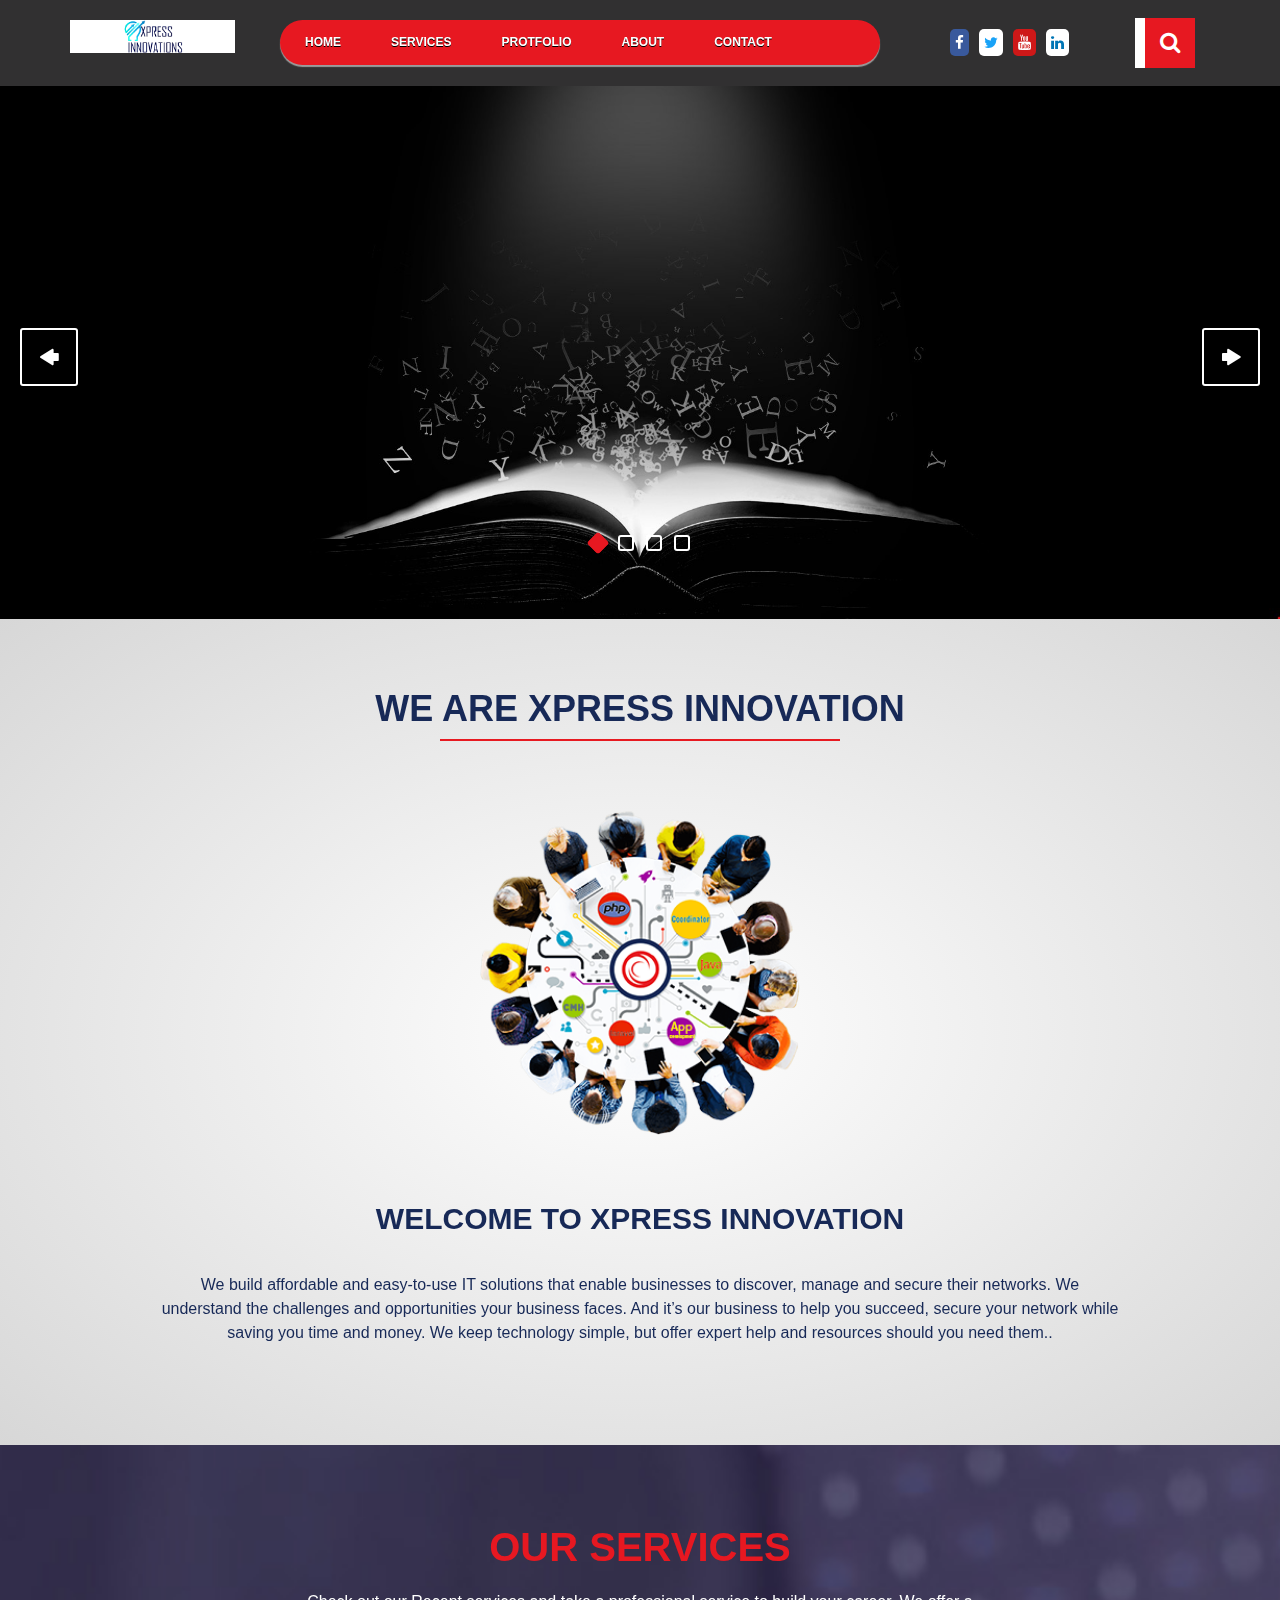
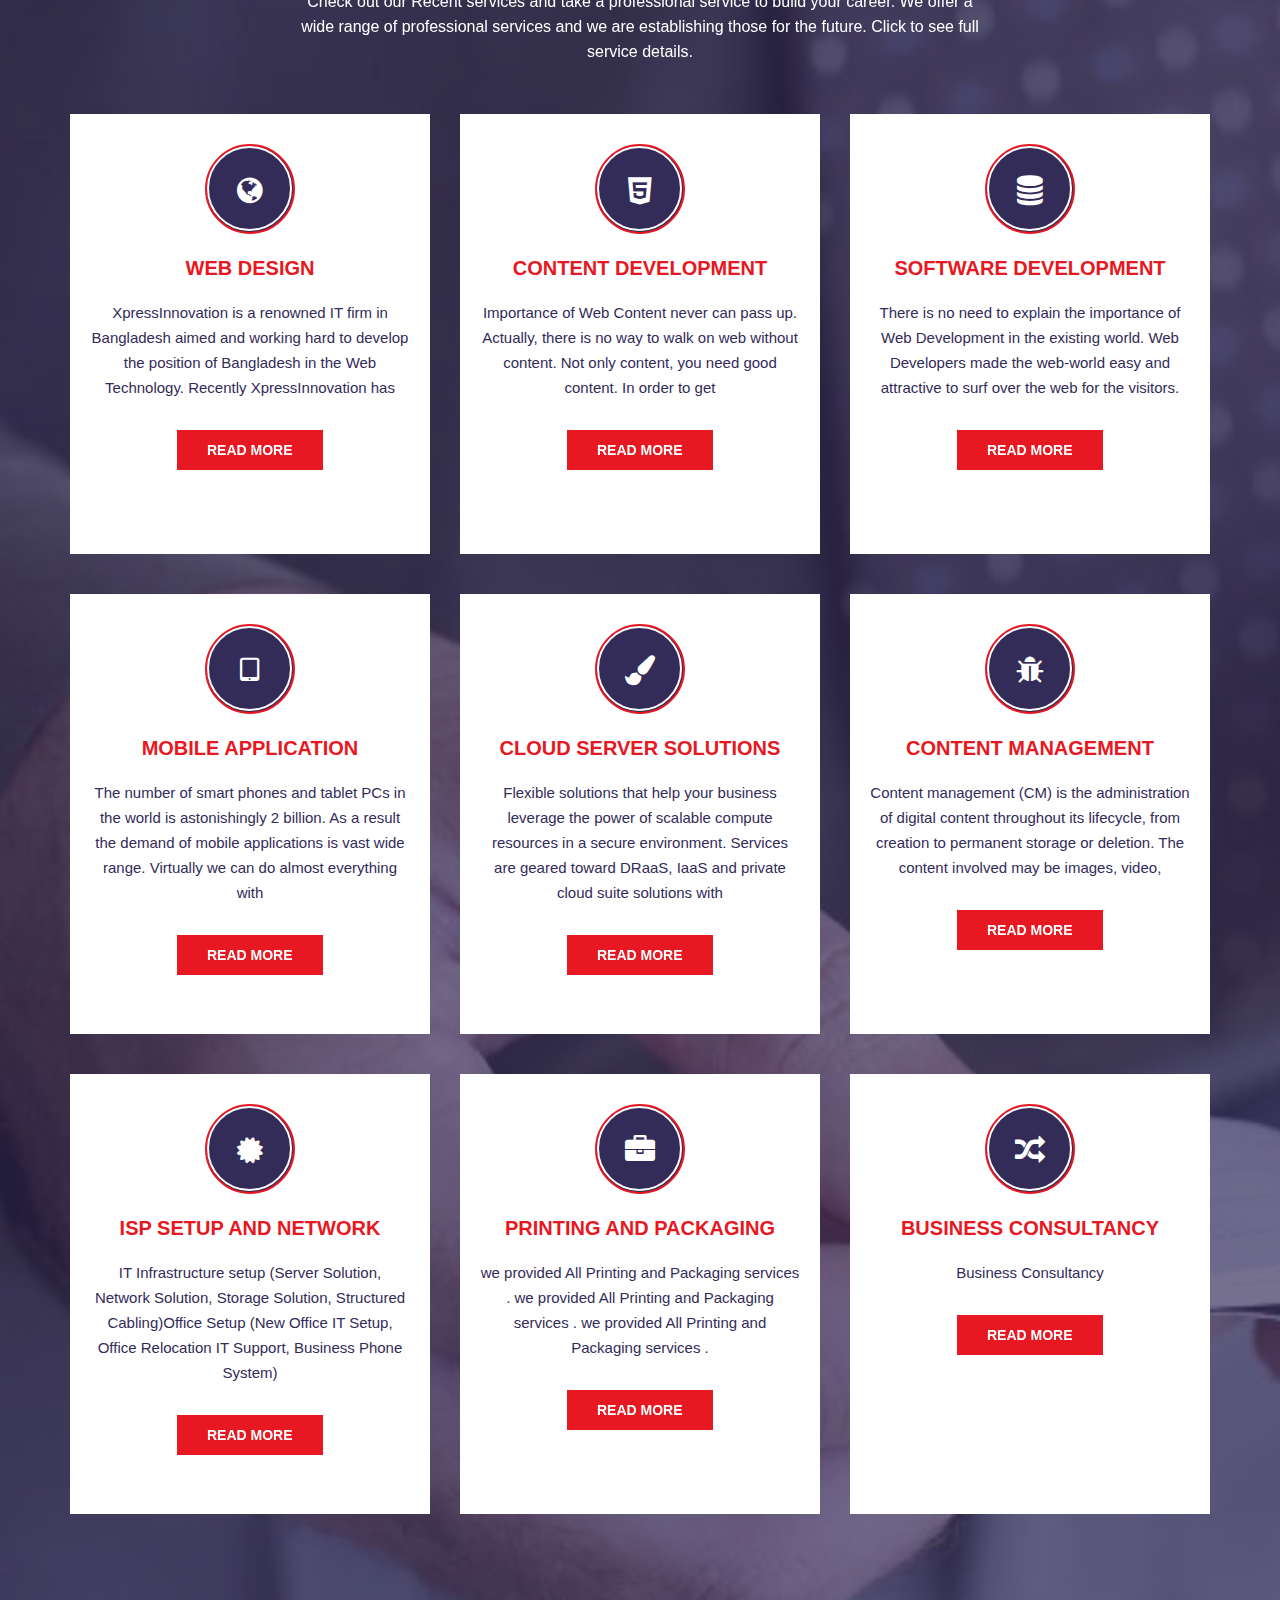
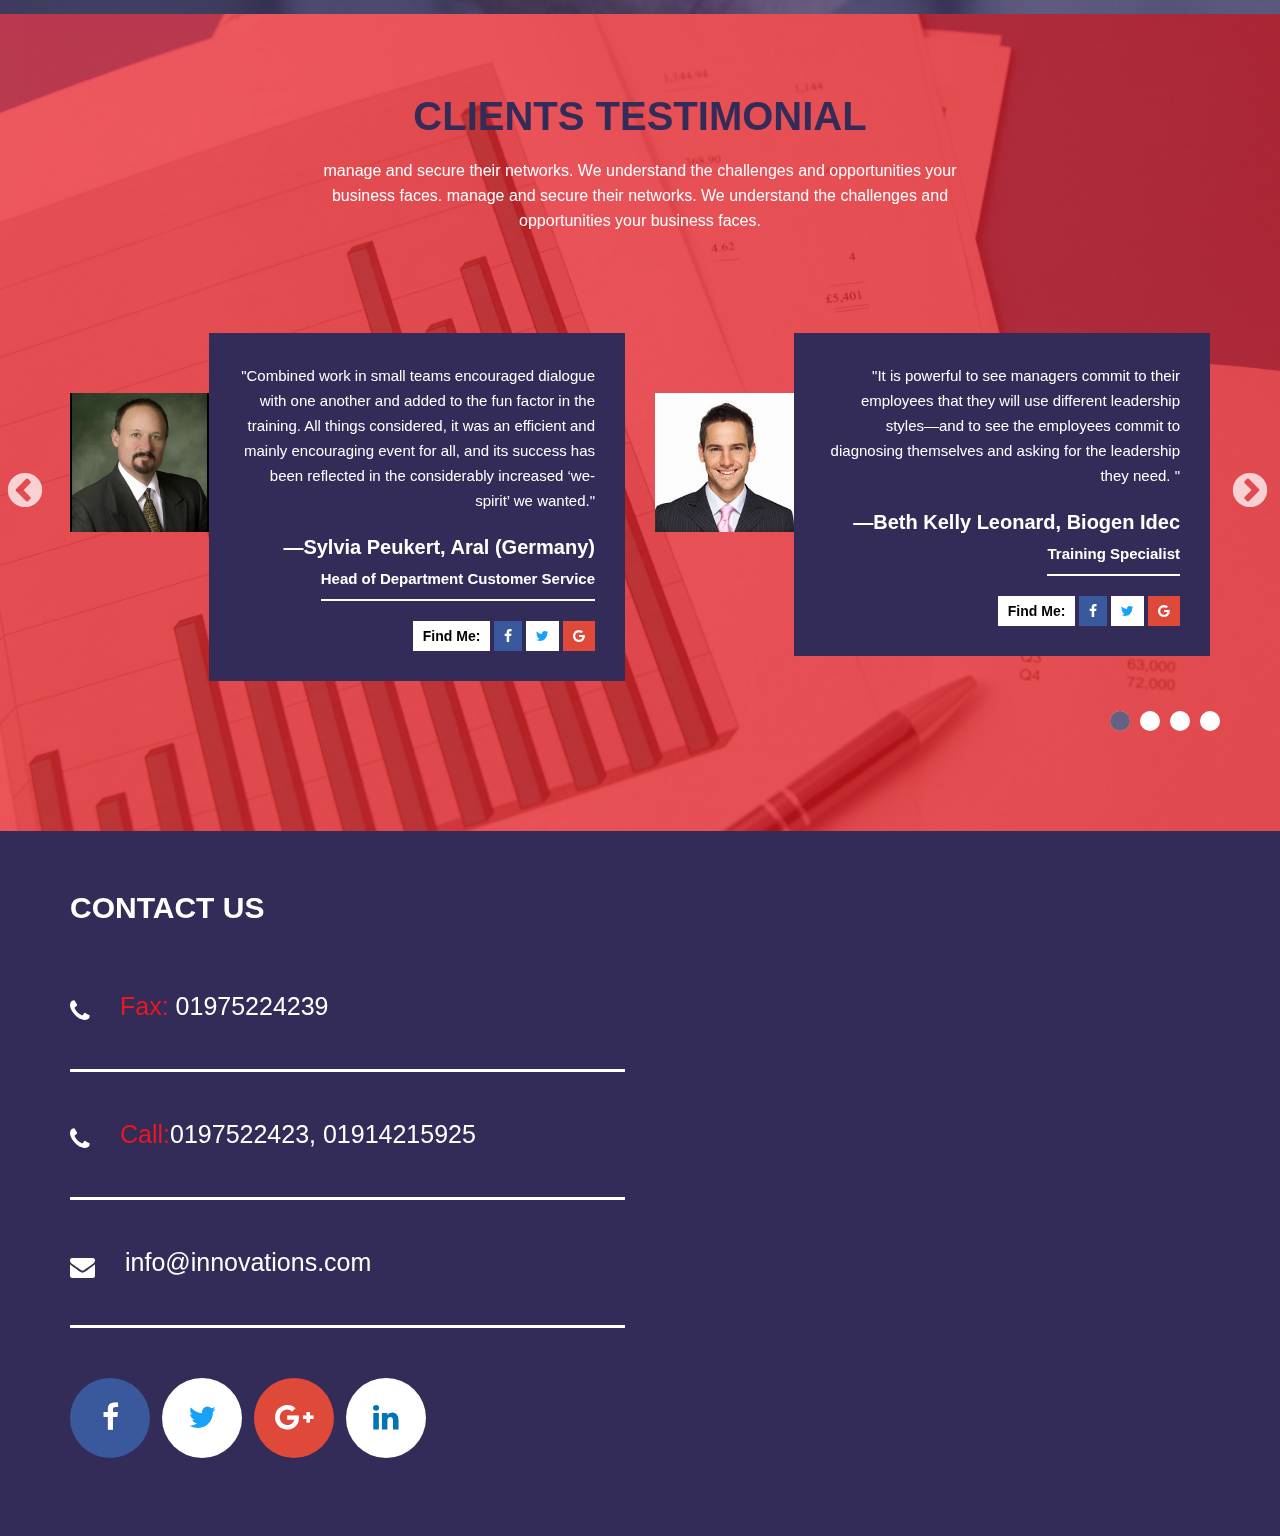
<file: index.html>
<!DOCTYPE html>
<html lang="en">
  <head>
    <meta charset="utf-8">
    <meta http-equiv="X-UA-Compatible" content="IE=edge">
    <meta name="viewport" content="width=device-width, initial-scale=1">
    <title>XpressInnovation</title>
	
    <!-- favicon
	============================================ -->		
    <link rel="shortcut icon" type="image/x-icon" href="assets/images/favicon.ico">
    <!------ Bootstrap ------>
    <link href="assets/css/bootstrap.min.css" rel="stylesheet">
	<!------ fontawsome css ------>
	<link href="assets/css/font-awesome.min.css" rel="stylesheet">
	<!-- slick css -->
	<link href="assets/css/slick.css" rel="stylesheet">
	<!-- slick theme css -->
	<link href="assets/css/slick-theme.css" rel="stylesheet">
	<!------ style css ------>
	<link href="assets/css/main.css" rel="stylesheet">
	<!------ responsive css ------>
	<link href="assets/css/responsive.css" rel="stylesheet">
	<!-- wow slider js -->
	<script type="text/javascript" src="assets/js/jquery.js"></script>
   <style>
		 
	</style>
   
  </head>
  <body>
    
	<!-- header setion start-->
	<section id="main_menu_top" >
		<div class="container">
			<div class="row">
				<div class="col-md-2 col-sm-2 col-xs-12">
					<div class="logo">
						<img src="assets/images/logo.png" alt="logo" class="img-responsive">
					</div>
				</div>
				<div class="col-md-10 col-sm-10 col-xs-12">
					<div class="col-md-8 col-sm-8 col-xs-12">
						<ul id="menu">
						    <li><a href="index.html">Home</a></li>
						    <li>
						        <a href="services.html">services</a>
						        <ul>
						        	<li><a href="services.html">Web Design</a>
						        		<ul class="innerdropdown">
						        			<li><a href="#">Content Management System</a></li>
						        			<li><a href="#">Corporate Binding</a></li>
						        			<li><a href="#">Responsive Web Design</a></li>
						        			<li><a href="#">Web Site Design</a></li>
						        		</ul>
						        		<li><a href="services.html">Web Design and Software Development</a>
						        			<ul class="innerdropdown">
						        				<li><a href="#">Web Development</a></li>
						        				<li><a href="#">Custom Application Development</a></li>
						        				<li><a href="#">Database Development</a></li>
						        				<li><a href="#">E-Commerce Development</a></li>
						        				<li><a href="#">Software Development</a></li>
						        			</ul>
						        		</li>
						        		<li><a href="#">Degital Marketing</a>
						        			<ul class="innerdropdown">
						        				<li><a href="#">Digital Marketing Campaigns</a></li>
						        				<li><a href="#">Content Marketing</a></li>
						        				<li><a href="#">Search Engine Marketing</a></li>
						        				<li><a href="#">Search Engine Optimization</a></li>
						        				<li><a href="#">Social</a></li>
						        			</ul>
						        		</li>
						        		<li><a href="#">Mobile Solution</a>
						        			<ul class="innerdropdown">
						        				<li><a href="#">Android App Development Service</a></li>
						        				<li><a href="#">ipad App Development Service</a></li>
						        				<li><a href="#">iphone app Development Services</a></li>
						        				<li><a href="#">Mobile Application</a></li>
						        				<li><a href="#">Mobile Design</a></li>
						        				<li><a href="#">Windows</a></li>
						        			</ul>
						        		</li>
						        		<li><a href="#">Other services</a>
						        			<ul class="innerdropdown">
						        				<li><a href="#">hosting</a></li>
						        				<li><a href="#">maintance</a></li>
						        				<li><a href="#">testing</a></li>
						        			</ul>
						        		</li>
						        		<li><a href="#">Cloud Computing</a></li>
						        	</li>
						            
						           
						        </ul>
						    </li>
						    <li><a href="protfolio.html">protfolio</a></li>
						    <li><a href="about.html">About</a>
							  <ul class="innerdropdown">
								<li><a href="about.html">Who Are We</a></li>
								<li><a href="about.html">Testing</a></li>
								<li><a href="#">Why innovation ICT?</a></li>
								<li><a href="#">Management</a></li>
								<li><a href="#">Testimonials</a>
								<li><a href="#">Technology Proficiencies</a></li>
							  </ul>
						    </li>
						    <li><a href="contact-us.html">Contact</a></li>
						</ul>
					</div>
					<div class="col-md-4 col-sm-4 col-xs-12">
						<div class="navbar-form navbar-right">
							<div class="social-icon">
								<ul class="social-icons">
									<li><a href="#" class="facebook"><i class="fa fa-facebook" aria-hidden="true"></i></a></li>
									<li><a href="#" class="twitter"><i class="fa fa-twitter" aria-hidden="true"></i></a></li>
									<li><a href="#" class="youtube"><i class="fa fa-youtube" aria-hidden="true"></i></a></li>
									<li><a href="#" class="linkedin"><i class="fa fa-linkedin" aria-hidden="true"></i></a></li>
								</ul>
							</div>
							<div class="search-icon">
								<div id="sb-search" class="sb-search " >
								    <form>
								        <input class="sb-search-input " onkeyup="buttonUp();" placeholder="Enter your search term..." onblur="monkey();" type="search" value="" name="search" id="search">
								        <input class="sb-search-submit" type="submit"  value="">
								        <span class="sb-icon-search"><i class="fa fa-search"></i></span>
								    </form>
								</div>
							</div>
							
						</div>
						 
					</div>
				</div>
			</div>
		</div>
	</section>


	<!-- slider start -->
	
	<div id="wowslider-container1">
		<div class="ws_images">
			<ul>
				<li><img src="assets/images/slider-01.jpg" alt="slider-img-1"  id="wows1_0"/></li>
				<li><img src="assets/images/slider-img-02.png" alt="blog-aside-img-3" id="wows1_1"/></li>
				<li><img src="assets/images/slider-img-03.png" alt="cssslider"  id="wows1_2"/></li>
				<li><img src="assets/images/slider-img-04.png" alt="gallery-img-3" id="wows1_3"/></li>
			</ul>
		</div>
		<div class="ws_bullets">
			<div>
				<a href="#" ><span>1</span></a>
				<a href="#" ><span>2</span></a>
				<a href="#" ><span>3</span></a>
				<a href="#" ><span>4</span></a>
			</div>
		</div>
		<div class="ws_shadow"></div>

	</div>	
	<!----------- slider end ----------->
	<!------------- about us ------------>
	<section class="about-company" id="about">
		<div class="about-companybg">
			<h1 class="heading3 wow flipInX" data-wow-delay="1.0s" data-wow-offset="50">We are Xpress Innovation</h1>
			<div class="aboutimgbx wow zoomIn">
				<img class="alignnone size-medium wp-image-14" src="assets/images/about-company.png" alt="about-company" width="634" height="642" />
			</div>
			<h3 class="heading4 wow fadeInUp">Welcome to Xpress Innovation</h3>
			<p class="wow fadeInUp" data-wow-delay="0.5s">We build affordable and easy-to-use IT solutions that enable businesses to discover,
				manage and secure their networks.
				We understand the challenges and opportunities your business faces. 
				And it’s our business to help you succeed, 
				secure your network while saving you time and money. 
				We keep technology simple, but offer expert help and resources should you need them..</p>
		</div>
	</section>
	<!------------- about us end ------------>
	
	<!------------- services start ------------>
	
	<section class="services">
		<div class="services-overlay">
			<div class="all-top-content text-center">
				<h2>Our Services</h2>
				<p>Check out our Recent services and take a professional service to build your career. We offer a wide range of professional services and we are establishing those for the future. Click to see full service details. </p>
			</div>
			<div class="container">
				<div class="row">
					<div class="col-md-4 col-sm-6 col-xs-12">
						<div class="services-iteam text-center">
							<div class="services-img">
								<div class="services-img-inner">
									<a href="#"><i class="fa fa-globe" aria-hidden="true"></i></a>
								</div>
							</div>
							<div class="services-content">
								<h3><a href="#">web design</a></h3>
								<p>XpressInnovation is a renowned IT firm in Bangladesh aimed and working hard to develop the position of Bangladesh in the Web Technology. Recently XpressInnovation has   </p>
								<button href="#">read more</button>
							</div>
						</div>
					</div>
					<div class="col-md-4 col-sm-6 col-xs-12">
						<div class="services-iteam text-center">
							<div class="services-img">
								<div class="services-img-inner">
									<a href="#"><i class="fa fa-html5" aria-hidden="true"></i></a>
								</div>
							</div>
							<div class="services-content">
								<h3><a href="#">CONTENT DEVELOPMENT</a></h3>
								<p>Importance of Web Content never can pass up. Actually, there is no way to walk on web without content. Not only content, you need good content. In order to get </p>
								<button href="#">read more</button>
							</div>
						</div>
					</div>
					<div class="col-md-4 col-sm-6 col-xs-12">
						<div class="services-iteam text-center">
							<div class="services-img">
								<div class="services-img-inner">
									<a href="#"><i class="fa fa-database" aria-hidden="true"></i></a>
								</div>
							</div>
							<div class="services-content">
								<h3><a href="#">Software Development</a></h3>
								<p>There is no need to explain the importance of Web Development in the existing world. Web Developers made the web-world easy and attractive to surf over the web for the visitors.  </p>
								<button href="#">read more</button>
							</div>
						</div>
					</div>
					<div class="col-md-4 col-sm-6 col-xs-12">
						<div class="services-iteam text-center">
							<div class="services-img">
								<div class="services-img-inner">
									<a href="#"><i class="fa fa-tablet" aria-hidden="true"></i></a>
								</div>
							</div>
							<div class="services-content">
								<h3><a href="#">Mobile Application </a></h3>
								<p>The number of smart phones and tablet PCs in the world is astonishingly 2 billion. As a result the demand of mobile applications is vast wide range.
								Virtually we can do almost everything with  </p>
								<button href="#">read more</button>
							</div>
						</div>
					</div>
					<div class="col-md-4 col-sm-6 col-xs-12">
						<div class="services-iteam text-center">
							<div class="services-img">
								<div class="services-img-inner">
									<a href="#"><i class="fa fa-paint-brush" aria-hidden="true"></i></a>
								</div>
							</div>
							<div class="services-content">
								<h3><a href="#">Cloud Server Solutions</a></h3>
								<p>Flexible solutions that help your business leverage the power of scalable compute resources in a secure environment.  Services are geared toward DRaaS, IaaS and private cloud suite solutions with  </p>
								<button href="#">read more</button>
							</div>
						</div>
					</div>
					<div class="col-md-4 col-sm-6 col-xs-12">
						<div class="services-iteam text-center">
							<div class="services-img">
								<div class="services-img-inner">
									<a href="#"><i class="fa fa-bug" aria-hidden="true"></i></a>
								</div>
							</div>
							<div class="services-content">
								<h3><a href="#">content management</a></h3>
								<p>Content management (CM) is the administration of digital content throughout its lifecycle, from creation to permanent storage or deletion. The content involved may be images, video, </p>
								<button href="#">read more</button>
							</div>
						</div>
					</div>
					<div class="col-md-4 col-sm-6 col-xs-12">
						<div class="services-iteam text-center">
							<div class="services-img">
								<div class="services-img-inner">
									<a href="#"><i class="fa fa-certificate" aria-hidden="true"></i></a>
								</div>
							</div>
							<div class="services-content">
								<h3><a href="#">ISP SETUP AND NETWORK </a></h3>
								<p>IT Infrastructure setup (Server Solution, Network Solution, Storage Solution, Structured Cabling)Office Setup (New Office IT Setup, Office Relocation IT Support, Business Phone System) </p>
								<button href="#">read more</button>
							</div>
						</div>
					</div>
					<div class="col-md-4 col-sm-6 col-xs-12">
						<div class="services-iteam text-center">
							<div class="services-img">
								<div class="services-img-inner">
									<a href="#"><i class="fa fa-briefcase" aria-hidden="true"></i></a>
								</div>
							</div>
							<div class="services-content">
								<h3><a href="#">PRINTING AND PACKAGING</a></h3>
								<p>we provided All Printing and Packaging services .
								we provided All Printing and Packaging services .
								we provided All Printing and Packaging services . </p>
								<button href="#">read more</button>
							</div>
						</div>
					</div>
					<div class="col-md-4 col-sm-6 col-xs-12">
						<div class="services-iteam text-center">
							<div class="services-img">
								<div class="services-img-inner">
									<a href="#"><i class="fa fa-random" aria-hidden="true"></i></a>
								</div>
							</div>
							<div class="services-content">
								<h3><a href="#">BUSINESS CONSULTANCY</a></h3>
								<p> Business Consultancy</p>
								<button href="#">read more</button>
							</div>
						</div>
					</div>
				</div>
			</div>

		</div>		
	</section>
	<!------------- services end ------------>
	
	<!------------- testimonail start ------------>
	<section id="testimonial">
		<div class="testimonial-overlay">
			<div class="all-top-content text-center testimonial-top">
				<h2>clients testimonial</h2>
				<p>manage and secure their networks.
					We understand the challenges and opportunities your business faces. manage and secure their networks.
					We understand the challenges and opportunities your business faces. </p>
			</div>
			<div class="container">
				<div class="row">
					<div class="regular slider">
						<div class="col-md-6 col-sm-6 col-xs-12">
							<div class="testimonial-iteams">
								<div class="testimonial-img">
									<a href="#"><img src="assets/images/img1.png" alt="raud.png" class="img-responsive" /></a>
								</div>
								<div class="testimonial-content">
									<p> <span>"</span>Combined work in small teams encouraged dialogue with one another and added to the fun factor in the training. All things considered, it was an efficient and mainly encouraging event for all, and its success has been reflected in the considerably increased ‘we-spirit’ we wanted.<span>"</span></p>
									<h3><a href="#">—Sylvia Peukert, Aral (Germany)</a></h3>
									<h4><a href="#">Head of Department Customer Service</a></h4>
									<div class="socila-icons-tst">
										<a href="#" class="find">Find Me:</a>
										<a href="#" class="fb"><i class="fa fa-facebook" aria-hidden="true"></i></a>
										<a href="#" class="tw"><i class="fa fa-twitter" aria-hidden="true"></i></a>
										<a href="#" class="gog"><i class="fa fa-google" aria-hidden="true"></i></a>
									</div>
								</div>
							</div>
						</div>
						<div class="col-md-6 col-sm-6 col-xs-12">
							<div class="testimonial-iteams">
								<div class="testimonial-img">
									<a href="#"><img src="assets/images/img2.png" alt="joy.png" class="img-responsive" /></a>
								</div>
								<div class="testimonial-content">
									<p> <span>"</span>It is powerful to see managers commit to their employees that they will use different leadership styles—and to see the employees commit to diagnosing themselves and asking for the leadership they need. <span>"</span></p>
									<h3><a href="#">—Beth Kelly Leonard, Biogen Idec</a></h3>
									<h4><a href="#">Training Specialist</a></h4>
									<div class="socila-icons-tst">
										<a href="#" class="find">Find Me:</a>
										<a href="#" class="fb"><i class="fa fa-facebook" aria-hidden="true"></i></a>
										<a href="#" class="tw"><i class="fa fa-twitter" aria-hidden="true"></i></a>
										<a href="#" class="gog"><i class="fa fa-google" aria-hidden="true"></i></a>
									</div>
								</div>
							</div>
						</div>
						<div class="col-md-6 col-sm-6 col-xs-12">
							<div class="testimonial-iteams">
								<div class="testimonial-img">
									<a href="#"><img src="assets/images/img4.png" alt="subena.png" class="img-responsive" /></a>
								</div>
								<div class="testimonial-content">
									<p> <span>"</span>Situational Self Leadership has been a tremendous help in terms of improving quality from an overall results standpoint.<span>"</span></p>
									<h3><a href="#">—Dennis Fox, Bandag</a></h3>
									<h4><a href="#">Plant Manager</a></h4>
									<div class="socila-icons-tst">
										<a href="#" class="find">Find Me:</a>
										<a href="https://www.facebook.com/thebrightnessbird" class="fb" target="_blank"><i class="fa fa-facebook" aria-hidden="true"></i></a>
										<a href="https://twitter.com/twitter?lang=en" class="tw" target="_blank"><i class="fa fa-twitter" aria-hidden="true"></i></a>
										<a href="https://plus.google.com/u/0/101013868742569343413" class="gog" target="_blank"><i class="fa fa-google" aria-hidden="true"></i></a>
									</div>
								</div>
							</div>
						</div>
						
						<div class="col-md-6 col-sm-6 col-xs-12">
							<div class="testimonial-iteams">
								<div class="testimonial-img">
									<a href="#"><img src="assets/images/img3.png" alt="masum.png" class="img-responsive" /></a>
								</div>
								<div class="testimonial-content">
									<p> <span>"</span>Our team has really benefitted not from just the training, but from the attention and time put towards enhancing leadership skills.<span>"</span></p>
									<h3><a href="#">—Darnetta Clinkscalel</a></h3>
									<h4><a href="#">Department Director</a></h4>
									<div class="socila-icons-tst">
										<a href="#" class="find">Find Me:</a>
										<a href="#" class="fb"><i class="fa fa-facebook" aria-hidden="true"></i></a>
										<a href="#" class="tw"><i class="fa fa-twitter" aria-hidden="true"></i></a>
										<a href="#" class="gog"><i class="fa fa-google" aria-hidden="true"></i></a>
									</div>
								</div>
							</div>
						</div>
						
						<div class="col-md-6 col-sm-6 col-xs-12">
							<div class="testimonial-iteams">
								<div class="testimonial-img">
									<a href="#"><img src="assets/images/img1.png" alt="raud.png" class="img-responsive" /></a>
								</div>
								<div class="testimonial-content">
									<p> <span>"</span>Combined work in small teams encouraged dialogue with one another and added to the fun factor in the training. All things considered, it was an efficient and mainly encouraging event for all, and its success has been reflected in the considerably increased ‘we-spirit’ we wanted.<span>"</span></p>
									<h3><a href="#">—Sylvia Peukert, Aral (Germany)</a></h3>
									<h4><a href="#">Head of Department Customer Service</a></h4>
									<div class="socila-icons-tst">
										<a href="#" class="find">Find Me:</a>
										<a href="#" class="fb"><i class="fa fa-facebook" aria-hidden="true"></i></a>
										<a href="#" class="tw"><i class="fa fa-twitter" aria-hidden="true"></i></a>
										<a href="#" class="gog"><i class="fa fa-google" aria-hidden="true"></i></a>
									</div>
								</div>
							</div>
						</div>
						<div class="col-md-6 col-sm-6 col-xs-12">
							<div class="testimonial-iteams">
								<div class="testimonial-img">
									<a href="#"><img src="assets/images/img2.png" alt="joy.png" class="img-responsive" /></a>
								</div>
								<div class="testimonial-content">
									<p> <span>"</span>I just want to say in one word, This Xpressinnovations  is very good one no Doubt. Now a days I am trying to work in upwork.com and within  <span>"</span></p>
									<h3><a href="#">Engr Joydul hossain</a></h3>
									<h4><a href="#">Director Of XpressInnovation</a></h4>
									<div class="socila-icons-tst">
										<a href="#" class="find">Find Me:</a>
										<a href="#" class="fb"><i class="fa fa-facebook" aria-hidden="true"></i></a>
										<a href="#" class="tw"><i class="fa fa-twitter" aria-hidden="true"></i></a>
										<a href="#" class="gog"><i class="fa fa-google" aria-hidden="true"></i></a>
									</div>
								</div>
							</div>
						</div>
						<div class="col-md-6 col-sm-6 col-xs-12">
							<div class="testimonial-iteams">
								<div class="testimonial-img">
									<a href="#"><img src="assets/images/img3.png" alt="masum.png" class="img-responsive" /></a>
								</div>
								<div class="testimonial-content">
									<p> <span>"</span>Our team has really benefitted not from just the training, but from the attention and time put towards enhancing leadership skills.<span>"</span></p>
									<h3><a href="#">—Darnetta Clinkscalel</a></h3>
									<h4><a href="#">Department Director</a></h4>
									<div class="socila-icons-tst">
										<a href="#" class="find">Find Me:</a>
										<a href="#" class="fb"><i class="fa fa-facebook" aria-hidden="true"></i></a>
										<a href="#" class="tw"><i class="fa fa-twitter" aria-hidden="true"></i></a>
										<a href="#" class="gog"><i class="fa fa-google" aria-hidden="true"></i></a>
									</div>
								</div>
							</div>
						</div>
						<div class="col-md-6 col-sm-6 col-xs-12">
							<div class="testimonial-iteams">
								<div class="testimonial-img">
									<a href="#"><img src="assets/images/img4.png" alt="subena.png" class="img-responsive" /></a>
								</div>
								<div class="testimonial-content">
									<p> <span>"</span>Situational Self Leadership has been a tremendous help in terms of improving quality from an overall results standpoint.<span>"</span></p>
									<h3><a href="#">—Dennis Fox, Bandag</a></h3>
									<h4><a href="#">Plant Manager</a></h4>
									<div class="socila-icons-tst">
										<a href="#" class="find">Find Me:</a>
										<a href="https://www.facebook.com/thebrightnessbird" class="fb" target="_blank"><i class="fa fa-facebook" aria-hidden="true"></i></a>
										<a href="https://twitter.com/twitter?lang=en" class="tw" target="_blank"><i class="fa fa-twitter" aria-hidden="true"></i></a>
										<a href="https://plus.google.com/u/0/101013868742569343413" class="gog" target="_blank"><i class="fa fa-google" aria-hidden="true"></i></a>
									</div>
								</div>
							</div>
						</div>
						
					</div>
				</div>
			</div>

		</div>
	</section>
	<!-------------testimonail end ------------>
	
	<!------------- contact us start------------>
	<section id="contact-us">
		<div class="container">
			<div class="row">
				<div class="col-md-6 col-sm-6 col-xs-12">
					<div class="contact-us-left">
						<h2>contact us</h2>
						<div class="conatct-content">
							<span>	<i class="fa fa-phone wow bounceIn"></i></span>
							<p>Fax:<a href="#"> 01975224239</a></p>
						</div>
						<div class="conatct-content">
							<span>	<i class="fa fa-phone wow bounceIn"></i></span>
							<p>Call:<a href="#">0197522423, 01914215925</a></p>
						</div>
						<div class="conatct-content">
							<span><i class="fa fa-envelope wow bounceIn"></i></span>
							<p><a href="#"> info@innovations.com</a></p>
						</div>
						<div class="conatct-content contact-social-icons">
							<ul>
								<li><a href="https://www.facebook.com/xpressinnovations.net?__mref=message_bubble" class="con-facebook"><i class="fa fa-facebook"></i></a></li>
								<li><a href="#" class="con-twitter"><i class="fa fa-twitter"></i></a></li>
								<li><a href="#" class="con-google"><i class="fa fa-google-plus"></i></a></li>
								<li><a href="#" class="con-linkedin"><i class="fa fa-linkedin"></i></a></li>
							</ul>
						</div>
					</div>
				</div>
				
				<div class="col-md-6 col-sm-6 col-xs-12">
					<div class="contact-us-map">
						<div id="map"></div>
						<iframe allowfullscreen="" frameborder="0" src="https://www.google.com/maps/embed?pb=!1m18!1m12!1m3!1d3610.1786539269233!2d55.27218771448035!3d25.19719698389616!2m3!1f0!2f0!3f0!3m2!1i1024!2i768!4f13.1!3m3!1m2!1s0x3e5f43348a67e24b%3A0xff45e502e1ceb7e2!2sBurj+Khalifa!5e0!3m2!1sen!2s!4v1487342448622" style="width:659px;height:700px;"></iframe></div>
						</div>
					</div>
				</div>
			</div>
		</div>
	</section>
	<!------------- contact us end  ------------>
	
    <!-------- main jquery  ---------->
    <script src="assets/js/jquery.min.js"></script>
	<!------------- bootstrap jquery -------------->
    <script src="assets/js/bootstrap.min.js"></script>
	<!--------------- search box ---------------->
	<script src="assets/js/index.js"></script>
	<!-------------- wow slider  -------------->
	<script type="text/javascript" src="assets/js/wowslider.js"></script>
	<script type="text/javascript" src="assets/js/script.js"></script>
	<!--------- slick slider ----------->
	<script type="text/javascript" src="assets/js/slick.js"></script>
	<script type="text/javascript">
    $(document).on('ready', function() {
      $(".regular").slick({
        dots: true,
        infinite: true,
        slidesToShow: 2,
        slidesToScroll: 2
      });
      
    });
  </script>
  </body>
</html>
</file>
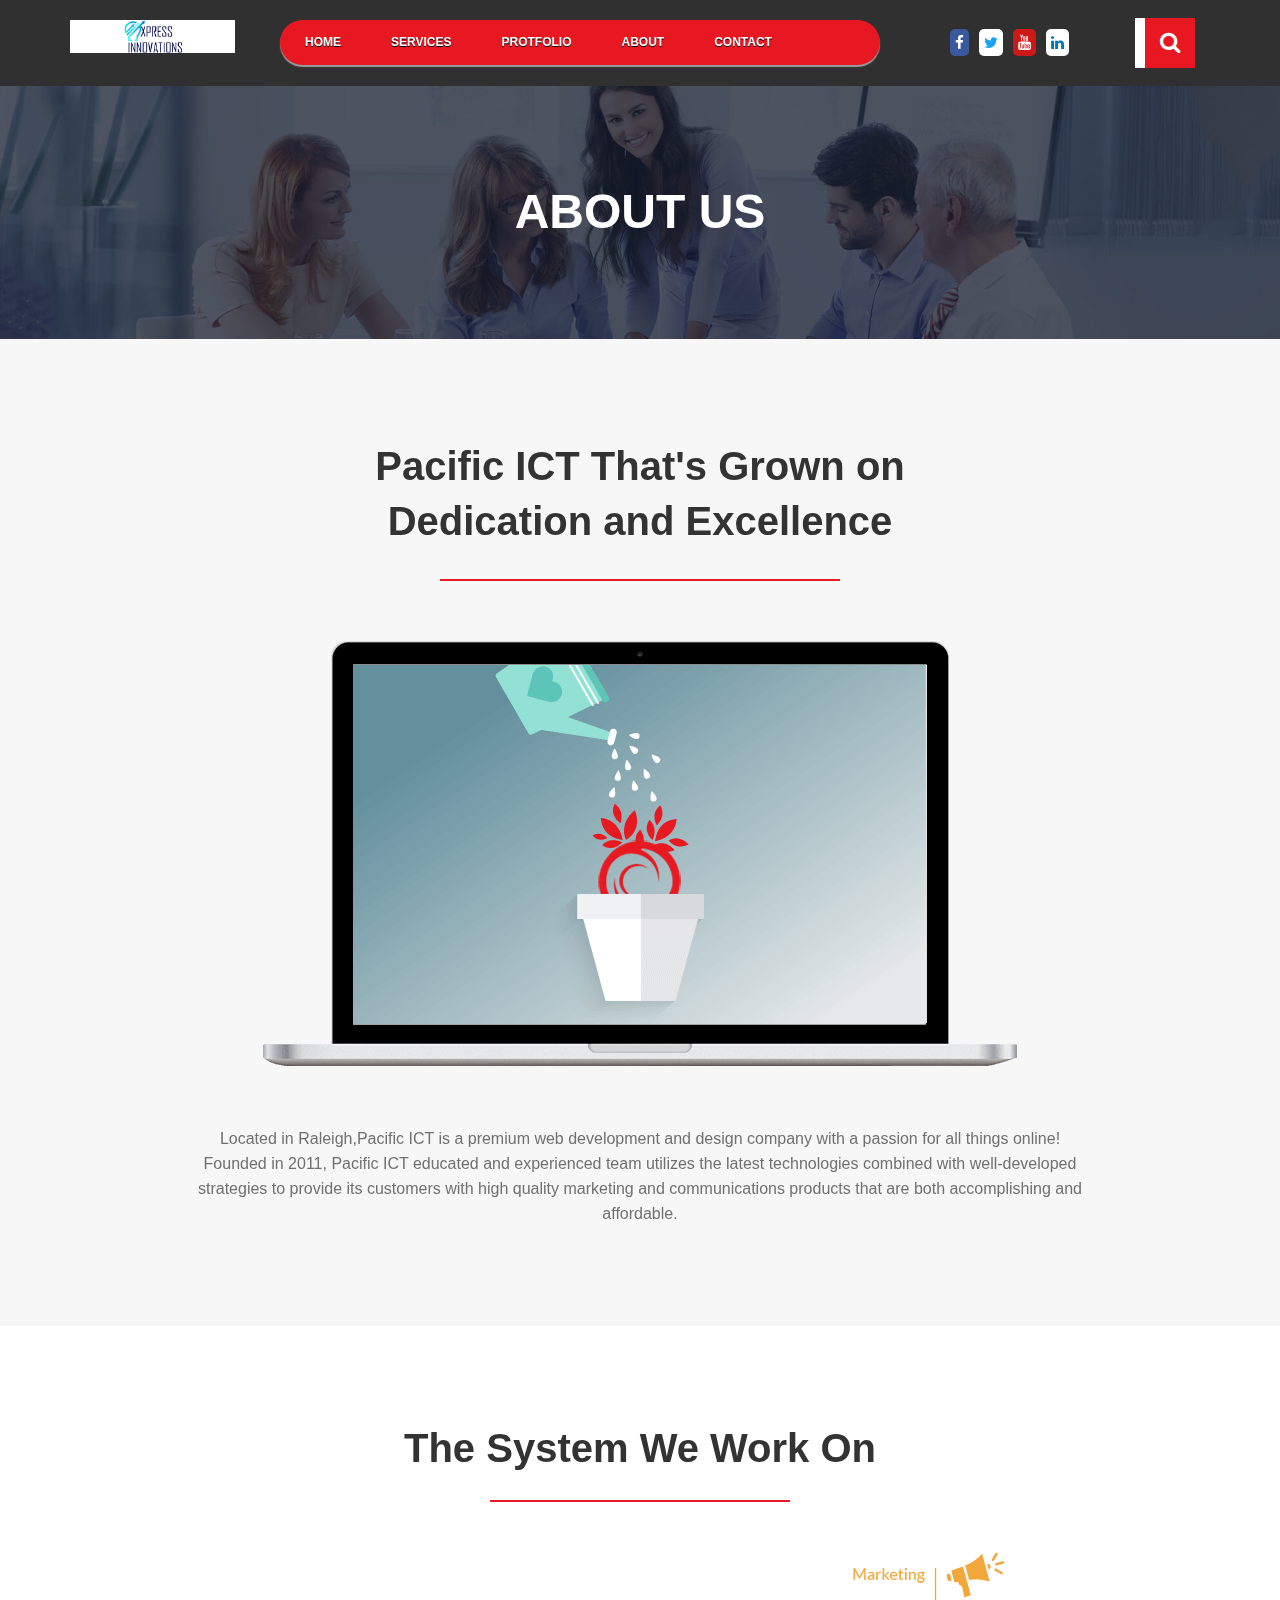
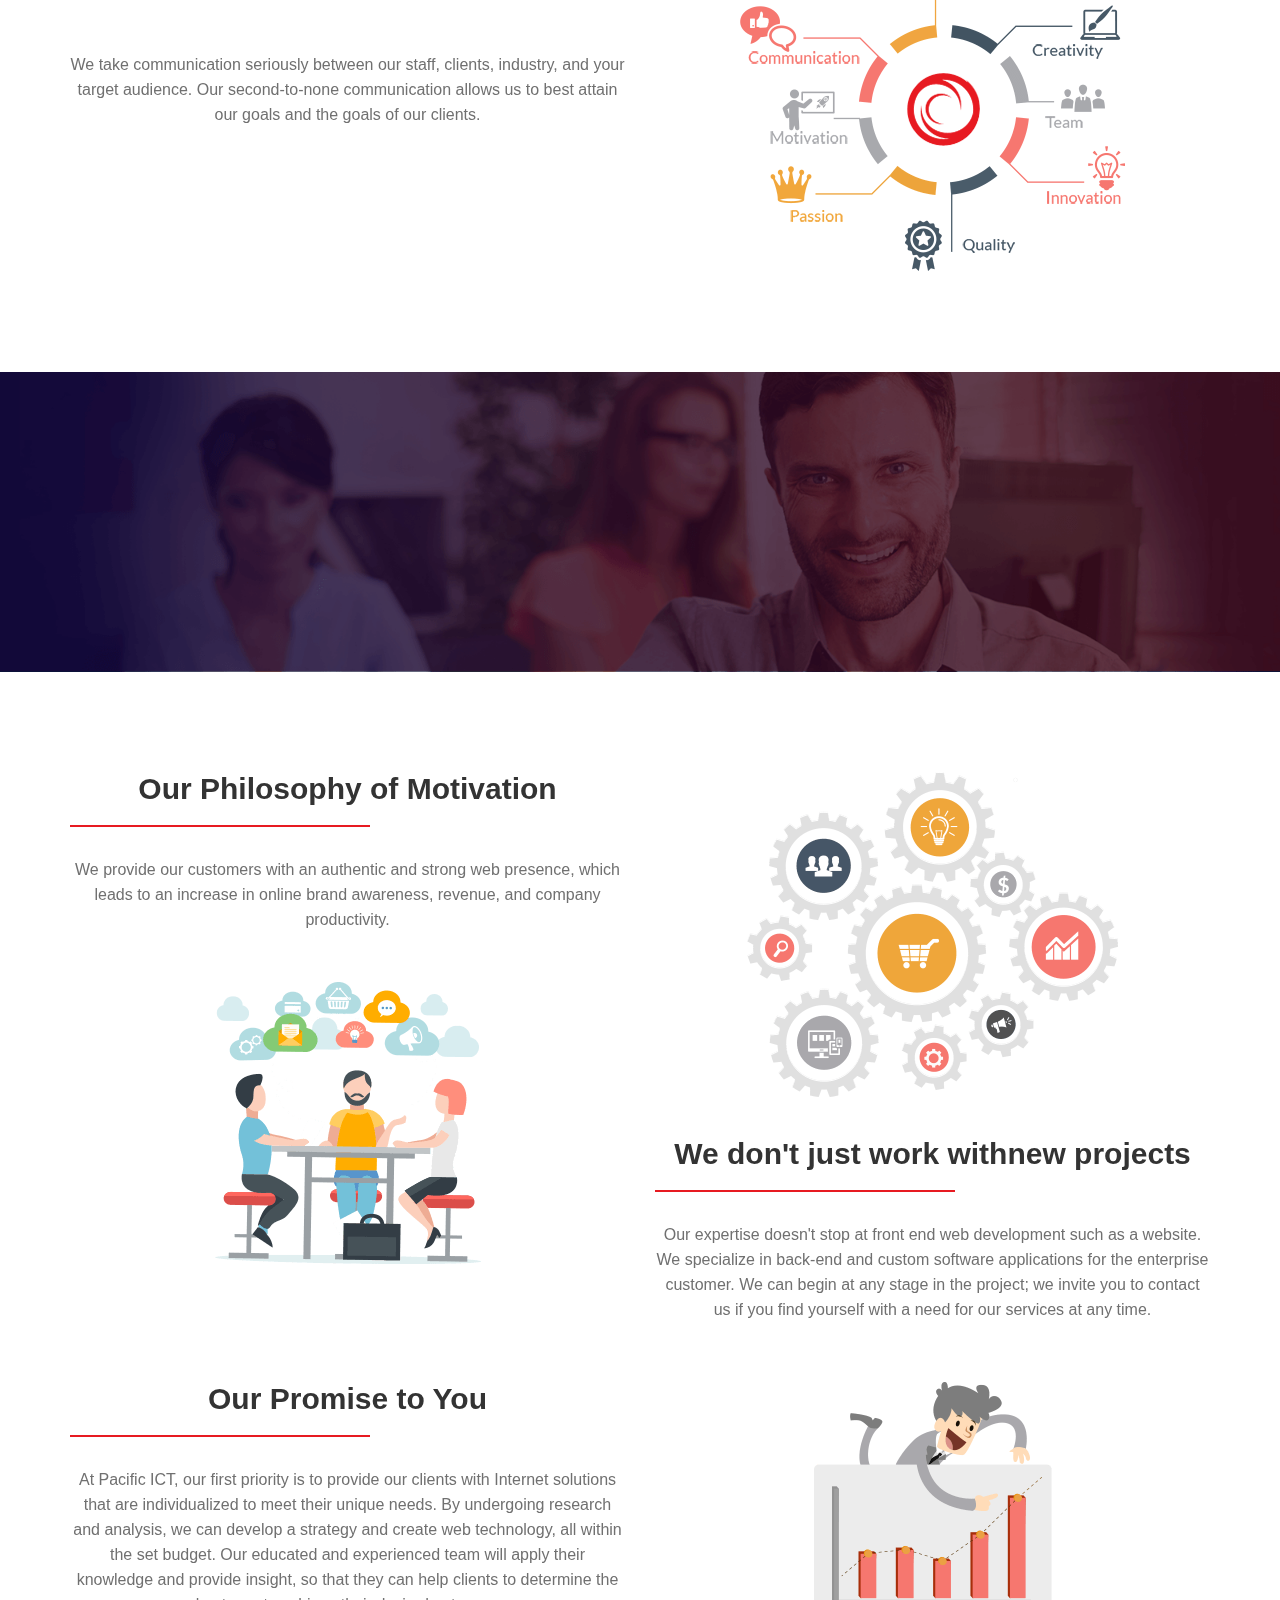
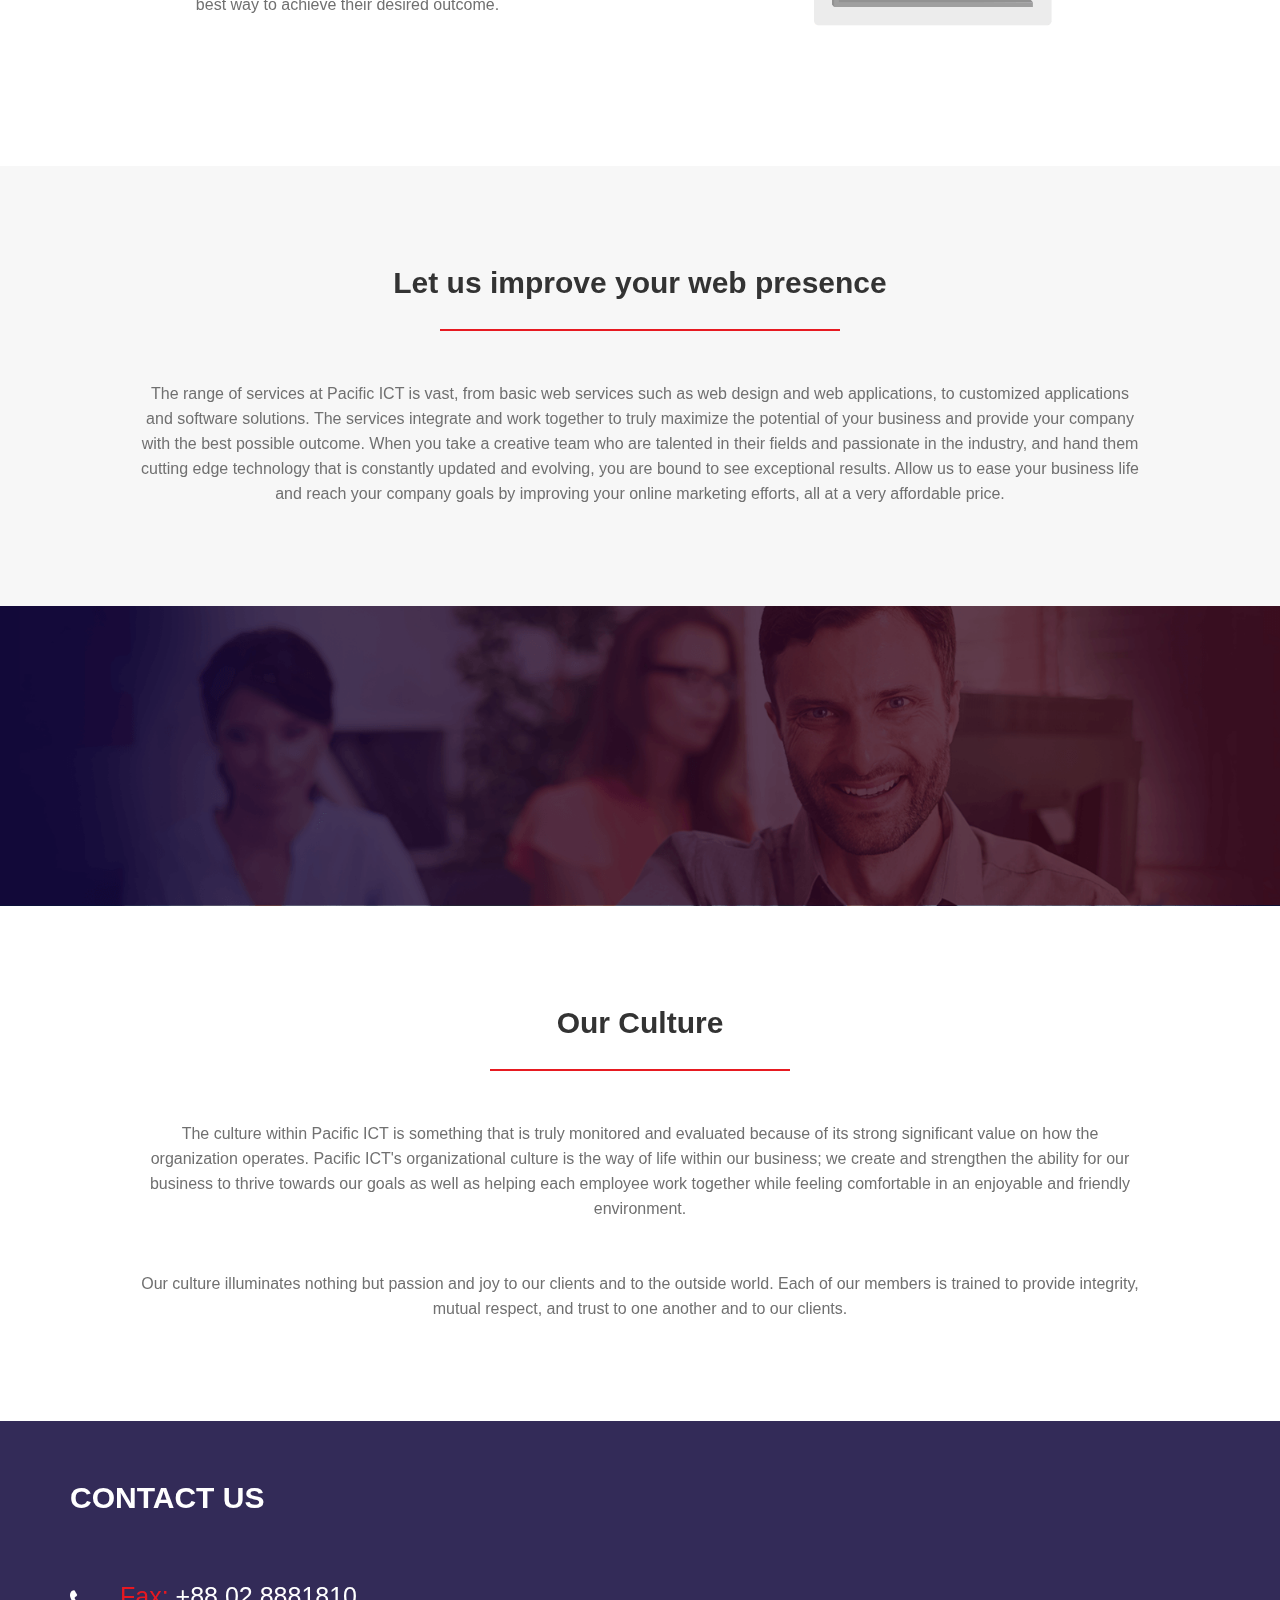
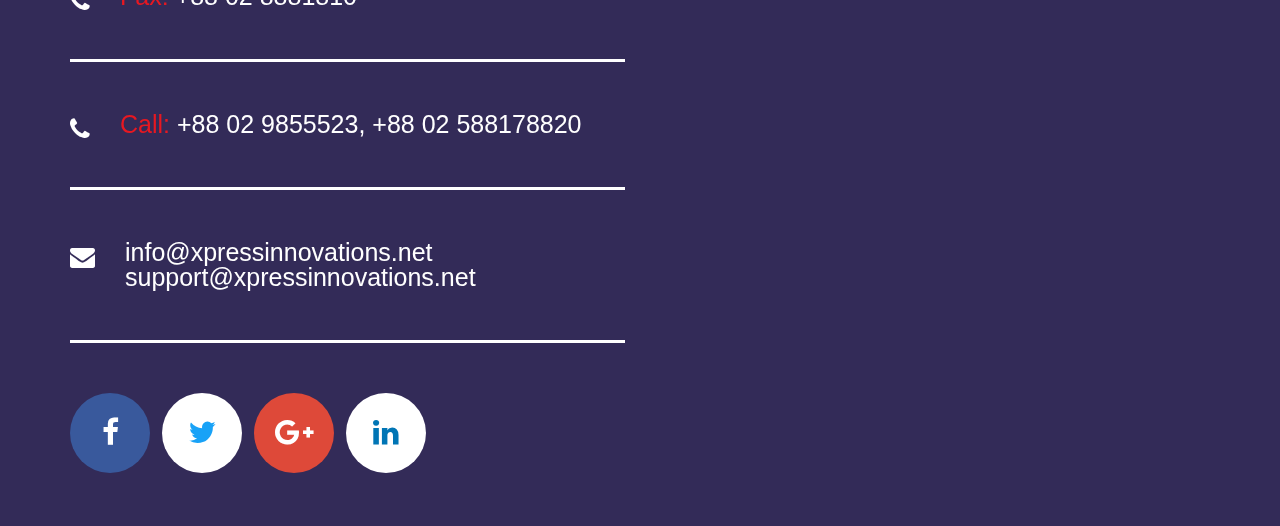
<file: about.html>
<!DOCTYPE html>
<html lang="en">
  <head>
    <meta charset="utf-8">
    <meta http-equiv="X-UA-Compatible" content="IE=edge">
    <meta name="viewport" content="width=device-width, initial-scale=1">
    <title>XpressInnovation</title>
	<!-- favicon
	============================================ -->		
    <link rel="shortcut icon" type="image/x-icon" href="assets/images/favicon.ico">
    <!------ Bootstrap ------>
    <link href="assets/css/bootstrap.min.css" rel="stylesheet">
	<!------ fontawsome css ------>
	<link href="assets/css/font-awesome.min.css" rel="stylesheet">
	<!-- slick css -->
	<link href="assets/css/slick.css" rel="stylesheet">
	<!-- slick theme css -->
	<link href="assets/css/slick-theme.css" rel="stylesheet">
	<!------ style css ------>
	<link href="assets/css/main.css" rel="stylesheet">
	<!------ responsive css ------>
	<link href="assets/css/responsive.css" rel="stylesheet">
	<!-- wow slider js -->
	<script type="text/javascript" src="assets/js/jquery.js"></script>
   <style>
		 
	</style>
   
  </head>
  <body>
    
	<!-- header setion start-->
	<section id="main_menu_top" >
		<div class="container">
			<div class="row">
				<div class="col-md-2 col-sm-2 col-xs-12">
					<div class="logo">
						<img src="assets/images/logo.png" alt="logo" class="img-responsive">
					</div>
				</div>
				<div class="col-md-10 col-sm-10 col-xs-12">
					<div class="col-md-8 col-sm-8 col-xs-12">
						<ul id="menu">
						    <li><a href="index.html">Home</a></li>
						    <li>
						        <a href="services.html">services</a>
						        <ul>
						        	<li><a href="services.html">Web Design</a>
						        		<ul class="innerdropdown">
						        			<li><a href="#">Content Management System</a></li>
						        			<li><a href="#">Corporate Binding</a></li>
						        			<li><a href="#">Responsive Web Design</a></li>
						        			<li><a href="#">Web Site Design</a></li>
						        		</ul>
						        		<li><a href="services.html">Web Design and Software Development</a>
						        			<ul class="innerdropdown">
						        				<li><a href="#">Web Development</a></li>
						        				<li><a href="#">Custom Application Development</a></li>
						        				<li><a href="#">Database Development</a></li>
						        				<li><a href="#">E-Commerce Development</a></li>
						        				<li><a href="#">Software Development</a></li>
						        			</ul>
						        		</li>
						        		<li><a href="services.html">Degital Marketing</a>
						        			<ul class="innerdropdown">
						        				<li><a href="#">Digital Marketing Campaigns</a></li>
						        				<li><a href="#">Content Marketing</a></li>
						        				<li><a href="#">Search Engine Marketing</a></li>
						        				<li><a href="#">Search Engine Optimization</a></li>
						        				<li><a href="#">Social</a></li>
						        			</ul>
						        		</li>
						        		<li><a href="services.html">Mobile Solution</a>
						        			<ul class="innerdropdown">
						        				<li><a href="#">Android App Development Service</a></li>
						        				<li><a href="#">ipad App Development Service</a></li>
						        				<li><a href="#">iphone app Development Services</a></li>
						        				<li><a href="#">Mobile Application</a></li>
						        				<li><a href="#">Mobile Design</a></li>
						        				<li><a href="#">Windows</a></li>
						        			</ul>
						        		</li>
						        		<li><a href="services.html">Other services</a>
						        			<ul class="innerdropdown">
						        				<li><a href="#">hosting</a></li>
						        				<li><a href="#">maintance</a></li>
						        				<li><a href="#">testing</a></li>
						        			</ul>
						        		</li>
						        		<li><a href="services.html">Cloud Computing</a></li>
						        	</li>
						            
						           
						        </ul>
						    </li>
						    <li><a href="protfolio.html">protfolio</a></li>
						    <li><a href="about.html">About</a>
							  <ul class="innerdropdown">
								<li><a href="about.html">Who Are We</a></li>
								<li><a href="about.html">Testing</a></li>
								<li><a href="about.html">Why innovation ICT?</a></li>
								<li><a href="about.html">Management</a></li>
								<li><a href="about.html">Testimonials</a>
								<li><a href="about.html">Technology Proficiencies</a></li>
							  </ul>
						    </li>
						    <li><a href="contact-us.html">Contact</a></li>
						</ul>
					</div>
					<div class="col-md-4 col-sm-4 col-xs-12">
						<div class="navbar-form navbar-right">
							<div class="social-icon">
								<ul class="social-icons">
									<li><a href="#" class="facebook"><i class="fa fa-facebook" aria-hidden="true"></i></a></li>
									<li><a href="#" class="twitter"><i class="fa fa-twitter" aria-hidden="true"></i></a></li>
									<li><a href="#" class="youtube"><i class="fa fa-youtube" aria-hidden="true"></i></a></li>
									<li><a href="#" class="linkedin"><i class="fa fa-linkedin" aria-hidden="true"></i></a></li>
								</ul>
							</div>
							<div class="search-icon">
								<div id="sb-search" class="sb-search " >
								    <form>
								        <input class="sb-search-input " onkeyup="buttonUp();" placeholder="Enter your search term..." onblur="monkey();" type="search" value="" name="search" id="search">
								        <input class="sb-search-submit" type="submit"  value="">
								        <span class="sb-icon-search"><i class="fa fa-search"></i></span>
								    </form>
								</div>
							</div>
							
						</div>
						 
					</div>
				</div>
			</div>
		</div>
	</section>

	<!-- navbar end -->
	
	<!-- about us banner start -->
	
	<section id="about-banner">
		<div class="banner-about">
			<h2>ABOUT US</h2>
		</div>
	</section>
	<!-- about us banner end -->

	<!-- company-excellenc start -->
	<section id="company-excellenc">
		<div class="container">
			<div class="row">
				<div class="col-md-12 col-sm-12 col-xs-12">
					<div class="compnay-excelleces text-center">
						<h2>Pacific ICT That's Grown on Dedication and Excellence</h2>
						<div class="line"></div>
						<a href="#"><img src="assets/images/aboutus/ce-img.png" alt="" class="img-responsive"></a>
						<p>Located in Raleigh,Pacific ICT is a premium web development and design company with a passion for all things online! Founded in 2011, Pacific ICT educated and experienced team utilizes the latest technologies combined with well-developed strategies to provide its customers with high quality marketing and communications products that are both accomplishing and affordable.</p>
					</div>
				</div>
			</div>
		</div>
	</section>
	<!-- company-excellenc end -->

	<!-- system work start -->
	<section id="system-work">
		<div class="about-us-page-all-top text-center">
			<h2>The System We Work On</h2>
			<div class="line1 line"></div>
		</div>
		<div class="container">
			<div class="row">
				<div class="col-md-6 col-sm-6 col-xs-12">
					<div class="system-work-content text-center">
						<p>We take communication seriously between our staff, clients, industry, and your target audience. Our second-to-none communication allows us to best attain our goals and the goals of our clients.</p>
					</div>
				</div>
				<div class="col-md-6 col-sm-6 col-xs-12">
					<div class="system-work-img">
						<img src="assets/images/aboutus/system-workimh.png" alt="" class="img-responsive">
					</div>
				</div>
			</div>
		</div>
	</section>
	<!-- system work end -->
	<section id="inner-banner-div">
		
	</section>
	
	<!-- philosophy-motivation-section start -->
	<section id="philosophy-motivation-section" class="text-center">
		<div class="container">
			<div class="row">
				<div class="col-md-6 col-sm-6 col-xs-12">
					<div class="philosophy-motivation-content text-center hhhh">
						<h2>Our Philosophy of Motivation</h2>
						<div class="line2"></div>
						<p>We provide our customers with an authentic and strong web presence, which leads to an increase in online brand awareness, revenue, and company productivity.</p>
						<img src="assets/images/aboutus/box-clearfix.png" alt="box-clearfix" class="img-responsive">
					</div>
				</div>
				<div class="col-md-6 col-sm-6 col-xs-12">
					<div class="philosophy-motivation-img text-center">
						<img src="assets/images/aboutus/motivation-mantra1.png" alt="box-clearfix" class="img-responsive">
						<h2>We don't just work withnew projects</h2>
						<div class="line2"></div>
						<p>Our expertise doesn't stop at front end web development such as a website. We specialize in back-end and custom software applications for the enterprise customer. We can begin at any stage in the project; we invite you to contact us if you find yourself with a need for our services at any time.</p>
					</div>
				</div>
			</div>
			<div class="row">
				<div class="col-md-6 col-sm-6 col-xs-12">
					<div class="philosophy-motivation-content text-center hhh">
						<img src="assets/images/aboutus/motivation-mantra1.png" alt="box-clearfix" class="img-responsive">
						<h2>Our Promise to You</h2>
						<div class="line2"></div>
						<p>At Pacific ICT, our first priority is to provide our clients with Internet solutions that are individualized to meet their unique needs. By undergoing research and analysis, we can develop a strategy and create web technology, all within the set budget. Our educated and experienced team will apply their knowledge and provide insight, so that they can help clients to determine the best way to achieve their desired outcome.</p>
					</div>
				</div>
				<div class="col-md-6 col-sm-6 col-xs-12">
					<div class="philosophy-motivation-img text-center">
						<img src="assets/images/aboutus/our-promise.png" alt="box-clearfix" class="img-responsive">
						
					</div>
				</div>
			</div>
		</div>
	</section>
	<!-- philosophy-motivation-section end -->


	<!-- web-presence start -->
	<div class="web-presence text-center">
		<h2>Let us improve your web presence</h2>
		<div class="line"></div>
		<p>The range of services at Pacific ICT is vast, from basic web services such as web design and web applications, to customized applications and software solutions. The services integrate and work together to truly maximize the potential of your business and provide your company with the best possible outcome. When you take a creative team who are talented in their fields and passionate in the industry, and hand them cutting edge technology that is constantly updated and evolving, you are bound to see exceptional results. Allow us to ease your business life and reach your company goals by improving your online marketing efforts, all at a very affordable price.</p>
	</div>
	<!-- web-presence  end -->
	
	<!-- slogyn start -->
	<!--<div class="slogyn text-center">
		<p>What sets Pacific ICT apart is not only what we offer, it is Our PEOPLE, Our PASSION & Our EXECUTION…</p>
	</div>-->
	<section id="inner-banner-div">
		
	</section>
	<!-- slogyn end -->

	<!-- web-presence start -->
	<div class="Our-culture web-presence text-center">
		<h2>Our Culture</h2>
		<div class="line line3"></div>
		<p>The culture within Pacific ICT is something that is truly monitored and evaluated because of its strong significant value on how the organization operates. Pacific ICT's organizational culture is the way of life within our business; we create and strengthen the ability for our business to thrive towards our goals as well as helping each employee work together while feeling comfortable in an enjoyable and friendly environment.</p>
		<p>Our culture illuminates nothing but passion and joy to our clients and to the outside world. Each of our members is trained to provide integrity, mutual respect, and trust to one another and to our clients.</p>
	</div>
	<!-- web-presence  end -->

	<!------------- contact us start------------>
	<section id="contact-us">
		<div class="container">
			<div class="row">
				<div class="col-md-6 col-sm-6 col-xs-12">
					<div class="contact-us-left">
						<h2>contact us</h2>
						<div class="conatct-content">
							<span>	<i class="fa fa-phone wow bounceIn"></i></span>
							<p>Fax:<a href="#"> +88 02 8881810</a></p>
						</div>
						<div class="conatct-content">
							<span>	<i class="fa fa-phone wow bounceIn"></i></span>
							<p>Call:<a href="#">  +88 02 9855523, +88 02 588178820</a></p>
						</div>
						<div class="conatct-content">
							<span><i class="fa fa-envelope wow bounceIn"></i></span>
							<p><a href="#">info@xpressinnovations.net</a></p>
							<p><a href="#">support@xpressinnovations.net</a></p>
						</div>
						<div class="conatct-content contact-social-icons">
							<ul>
								<li><a href="#" class="con-facebook"><i class="fa fa-facebook"></i></a></li>
								<li><a href="#" class="con-twitter"><i class="fa fa-twitter"></i></a></li>
								<li><a href="#" class="con-google"><i class="fa fa-google-plus"></i></a></li>
								<li><a href="#" class="con-linkedin"><i class="fa fa-linkedin"></i></a></li>
							</ul>
						</div>
					</div>
				</div>
				
				<div class="col-md-6 col-sm-6 col-xs-12">
					<div class="contact-us-map">
						<div id="map"></div>
						<iframe allowfullscreen="" frameborder="0" src="https://www.google.com/maps/embed?pb=!1m18!1m12!1m3!1d3610.1786539269233!2d55.27218771448035!3d25.19719698389616!2m3!1f0!2f0!3f0!3m2!1i1024!2i768!4f13.1!3m3!1m2!1s0x3e5f43348a67e24b%3A0xff45e502e1ceb7e2!2sBurj+Khalifa!5e0!3m2!1sen!2s!4v1487342448622" style="width:659px;height:700px;"></iframe></div>
						</div>
					</div>
				</div>
			</div>
		</div>
	</section>
	<!------------- contact us end  ------------>
	
    <!-------- main jquery  ---------->
    <script src="assets/js/jquery.min.js"></script>
	<!------------- bootstrap jquery -------------->
    <script src="assets/js/bootstrap.min.js"></script>
	<!--------------- search box ---------------->
	<script src="assets/js/index.js"></script>
	<!-------------- wow slider  -------------->
	<script type="text/javascript" src="assets/js/wowslider.js"></script>
	<script type="text/javascript" src="assets/js/script.js"></script>
	<!--------- slick slider ----------->
	<script type="text/javascript" src="assets/js/slick.js"></script>
	<script type="text/javascript">
    $(document).on('ready', function() {
      $(".regular").slick({
        dots: true,
        infinite: true,
        slidesToShow: 1,
        slidesToScroll: 1
      });
      
    });
  </script>
  </body>
</html>
</file>
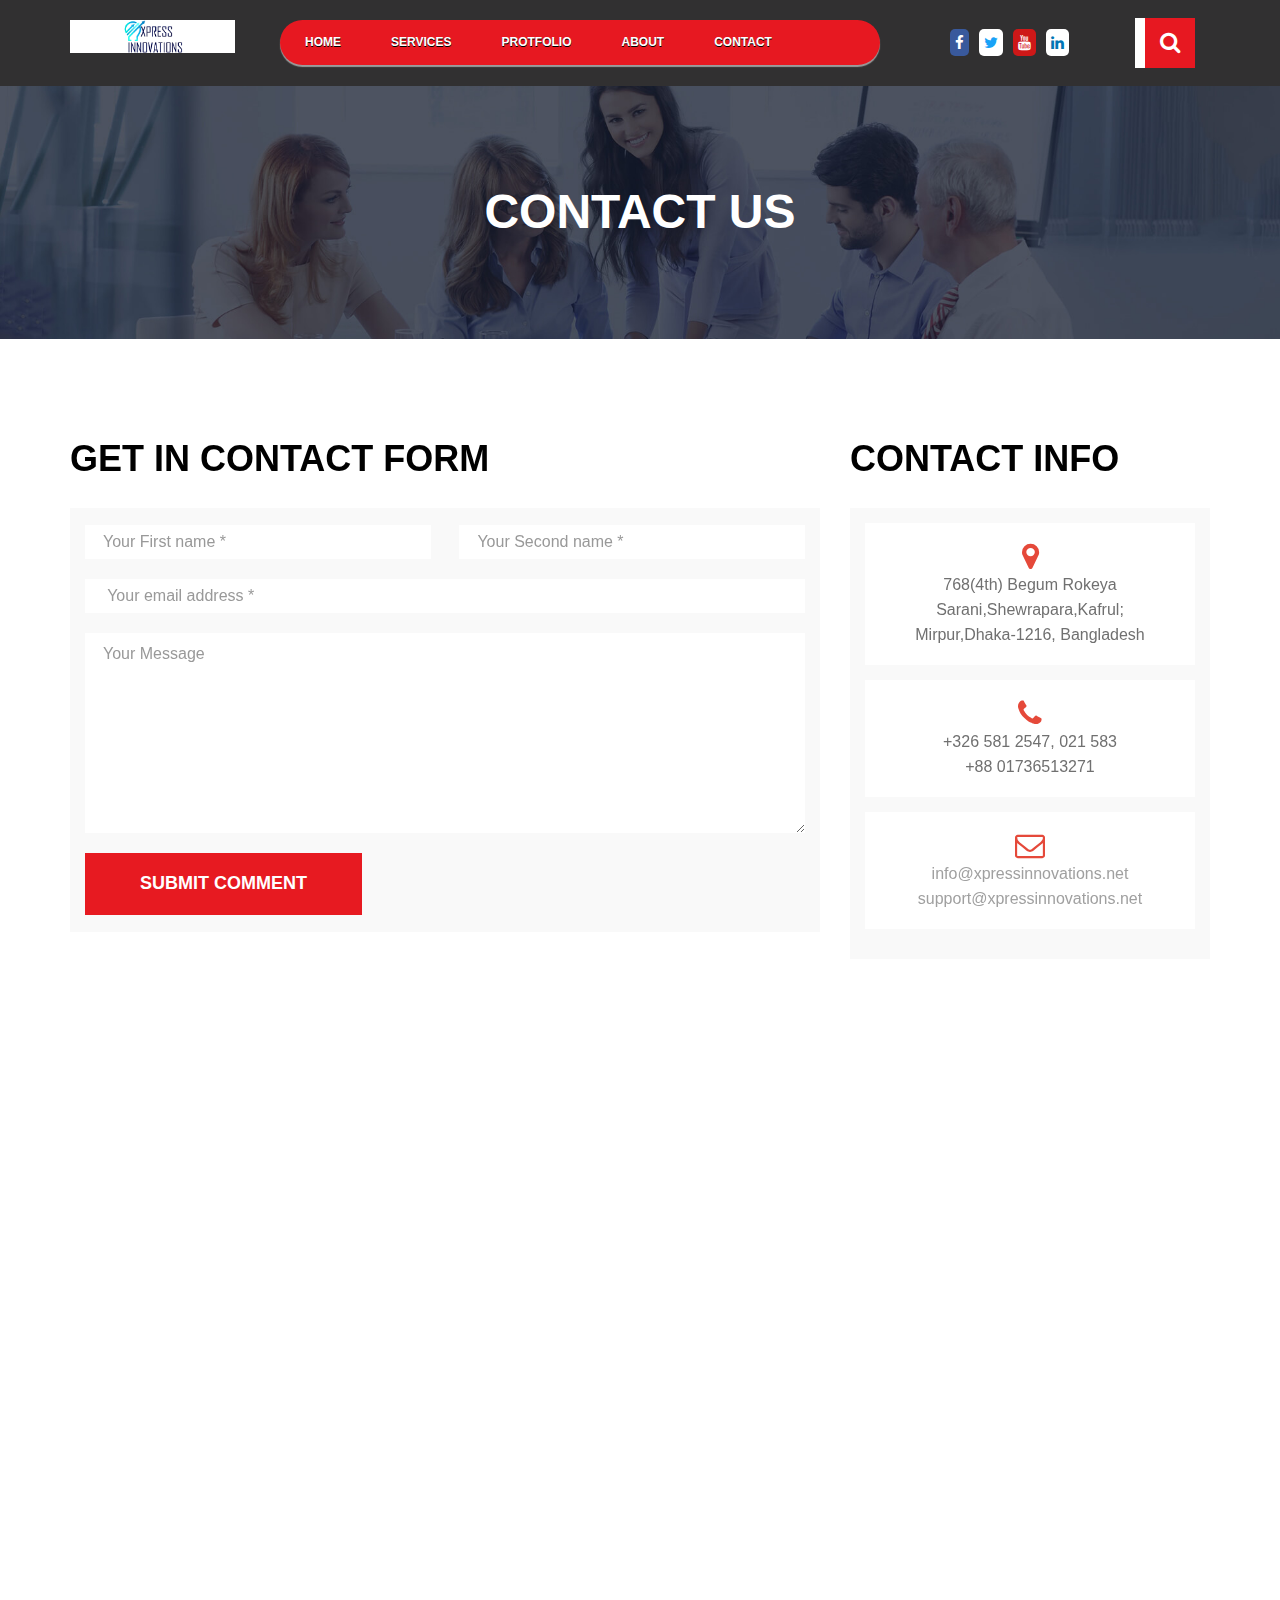
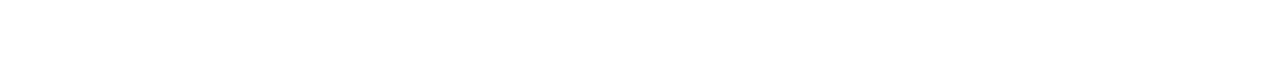
<file: contact-us.html>
<!DOCTYPE html>
<html lang="en">
  <head>
    <meta charset="utf-8">
    <meta http-equiv="X-UA-Compatible" content="IE=edge">
    <meta name="viewport" content="width=device-width, initial-scale=1">
    <title>XpressInnovation</title>
	<!-- favicon
	============================================ -->		
    <link rel="shortcut icon" type="image/x-icon" href="assets/images/favicon.ico">
    <!------ Bootstrap ------>
    <link href="assets/css/bootstrap.min.css" rel="stylesheet">
	<!------ fontawsome css ------>
	<link href="assets/css/font-awesome.min.css" rel="stylesheet">
	
	<!------ style css ------>
	<link href="assets/css/main.css" rel="stylesheet">
	<!------ responsive css ------>
	<link href="assets/css/responsive.css" rel="stylesheet">
	<!-- wow slider js -->
	<script type="text/javascript" src="assets/js/jquery.js"></script>
   <style>
		 
	</style>
   
  </head>
  <body>
    
	<!-- header setion start-->
	<section id="main_menu_top" >
		<div class="container">
			<div class="row">
				<div class="col-md-2 col-sm-2 col-xs-12">
					<div class="logo">
						<img src="assets/images/logo.png" alt="logo" class="img-responsive">
					</div>
				</div>
				<div class="col-md-10 col-sm-10 col-xs-12">
					<div class="col-md-8 col-sm-8 col-xs-12">
						<ul id="menu">
						    <li><a href="index.html">Home</a></li>
						    <li>
						        <a href="services.html">services</a>
						        <ul>
						        	<li><a href="services.html">Web Design</a>
						        		<ul class="innerdropdown">
						        			<li><a href="#">Content Management System</a></li>
						        			<li><a href="#">Corporate Binding</a></li>
						        			<li><a href="#">Responsive Web Design</a></li>
						        			<li><a href="#">Web Site Design</a></li>
						        		</ul>
						        		<li><a href="services.html">Web Design and Software Development</a>
						        			<ul class="innerdropdown">
						        				<li><a href="#">Web Development</a></li>
						        				<li><a href="#">Custom Application Development</a></li>
						        				<li><a href="#">Database Development</a></li>
						        				<li><a href="#">E-Commerce Development</a></li>
						        				<li><a href="#">Software Development</a></li>
						        			</ul>
						        		</li>
						        		<li><a href="services.html">Degital Marketing</a>
						        			<ul class="innerdropdown">
						        				<li><a href="#">Digital Marketing Campaigns</a></li>
						        				<li><a href="#">Content Marketing</a></li>
						        				<li><a href="#">Search Engine Marketing</a></li>
						        				<li><a href="#">Search Engine Optimization</a></li>
						        				<li><a href="#">Social</a></li>
						        			</ul>
						        		</li>
						        		<li><a href="services.html">Mobile Solution</a>
						        			<ul class="innerdropdown">
						        				<li><a href="#">Android App Development Service</a></li>
						        				<li><a href="#">ipad App Development Service</a></li>
						        				<li><a href="#">iphone app Development Services</a></li>
						        				<li><a href="#">Mobile Application</a></li>
						        				<li><a href="#">Mobile Design</a></li>
						        				<li><a href="#">Windows</a></li>
						        			</ul>
						        		</li>
						        		<li><a href="services.html">Other services</a>
						        			<ul class="innerdropdown">
						        				<li><a href="#">hosting</a></li>
						        				<li><a href="#">maintance</a></li>
						        				<li><a href="#">testing</a></li>
						        			</ul>
						        		</li>
						        		<li><a href="#">Cloud Computing</a></li>
						        	</li>
						            
						           
						        </ul>
						    </li>
						    <li><a href="protfolio.html">protfolio</a></li>
						    <li><a href="about.html">About</a>
							  <ul class="innerdropdown">
								<li><a href="about.html">Who Are We</a></li>
								<li><a href="about.html">Testing</a></li>
								<li><a href="about.html">Why innovation ICT?</a></li>
								<li><a href="about.html">Management</a></li>
								<li><a href="about.html">Testimonials</a>
								<li><a href="about.html">Technology Proficiencies</a></li>
							  </ul>
						    </li>
						    <li><a href="contact-us.html">Contact</a></li>
						</ul>
					</div>
					<div class="col-md-4 col-sm-4 col-xs-12">
						<div class="navbar-form navbar-right">
							<div class="social-icon">
								<ul class="social-icons">
									<li><a href="#" class="facebook"><i class="fa fa-facebook" aria-hidden="true"></i></a></li>
									<li><a href="#" class="twitter"><i class="fa fa-twitter" aria-hidden="true"></i></a></li>
									<li><a href="#" class="youtube"><i class="fa fa-youtube" aria-hidden="true"></i></a></li>
									<li><a href="#" class="linkedin"><i class="fa fa-linkedin" aria-hidden="true"></i></a></li>
								</ul>
							</div>
							<div class="search-icon">
								<div id="sb-search" class="sb-search " >
								    <form>
								        <input class="sb-search-input " onkeyup="buttonUp();" placeholder="Enter your search term..." onblur="monkey();" type="search" value="" name="search" id="search">
								        <input class="sb-search-submit" type="submit"  value="">
								        <span class="sb-icon-search"><i class="fa fa-search"></i></span>
								    </form>
								</div>
							</div>
							
						</div>
						 
					</div>
				</div>
			</div>
		</div>
	</section>

	<!-- navbar end -->
	
	<!-- about us banner start -->
	
	<section id="about-banner">
		<div class="banner-about">
			<h2>CONTACT US</h2>
		</div>
	</section>
	<!-- about us banner end -->

	<!-- CONATCT US PAGE START -->
		<section id="contact-us-page" class="conatact-us-page">
			<div class="container">
				<div class="row">
					<div class="col-md-8 col-sm-12 col-xs-12">
						<h3>Get in Contact Form</h3>
						<div class="contact-page-left">
							<form class="contact-form">
							  <div class="form-group contact-group">
								<div class="contact-group-left">
									<input type="text" class="form-control contact-control contact-left" id="exampleInputEmail1" placeholder="Your First name *">
								</div>
								<div class="contact-group-right">
									<input type="text" class="form-control contact-control contact-left" id="exampleInputEmail1" placeholder="Your Second name *">
								</div>
							  </div>
							  <div class="form-group contact-group">
								<input type="password" class="form-control contact-control" id="exampleInputPassword1" placeholder=" Your email address *">
							  </div>
							  <textarea class="form-control contact-control" placeholder="Your Message" rows="3"></textarea>
							  <button type="submit" class="btn btn-default contact-from-button">Submit Comment</button>
							</form>
						</div>
					</div>
					<div class="col-md-4 col-sm-12 col-xs-12">
						<h3>Contact Info</h3>
						<div class="contact-us-info text-center">
							<div class="contact-info-iteams">
								<span><i class="fa fa-map-marker" aria-hidden="true"></i></span>
								<p>768(4th) Begum Rokeya Sarani,Shewrapara,Kafrul; </p>
								<p>Mirpur,Dhaka-1216, Bangladesh </p>


							</div>
							<div class="contact-info-iteams">
								<span><i class="fa fa-phone" aria-hidden="true"></i></span>
								<p>+326 581 2547, 021 583 </p>
								<p>+88 01736513271</p>
							</div>
							<div class="contact-info-iteams">
								<span><i class="fa fa-envelope-o" aria-hidden="true"></i></span>
								<p><a href="#">info@xpressinnovations.net</a></p>
							<p><a href="#">support@xpressinnovations.net</a></p>
							</div>
						</div>
					</div>
				</div>
			</div>
		</section>

		<section id="google-map">
			<div class="container">
				<div class="row">
					<div class="col-md-12 col-sm-12 col-xs-12">
						<div class="contact-box map-location">
							<iframe src="https://www.google.com/maps/embed?pb=!1m18!1m12!1m3!1d3610.1786539269233!2d55.27218771448035!3d25.19719698389616!2m3!1f0!2f0!3f0!3m2!1i1024!2i768!4f13.1!3m3!1m2!1s0x3e5f43348a67e24b%3A0xff45e502e1ceb7e2!2sBurj+Khalifa!5e0!3m2!1sen!2s!4v1487342448622" class="main-map" frameborder="0" style="border:0" allowfullscreen></iframe>
						</div><!-- .contact-box -->
					</div>
				</div>
			</div>
		</section>

	
    <!-------- main jquery  ---------->
    <script src="assets/js/jquery.min.js"></script>
	<!------------- bootstrap jquery -------------->
    <script src="assets/js/bootstrap.min.js"></script>
	<!--------------- search box ---------------->
	<script src="assets/js/index.js"></script>
	
  </body>
</html>
</file>
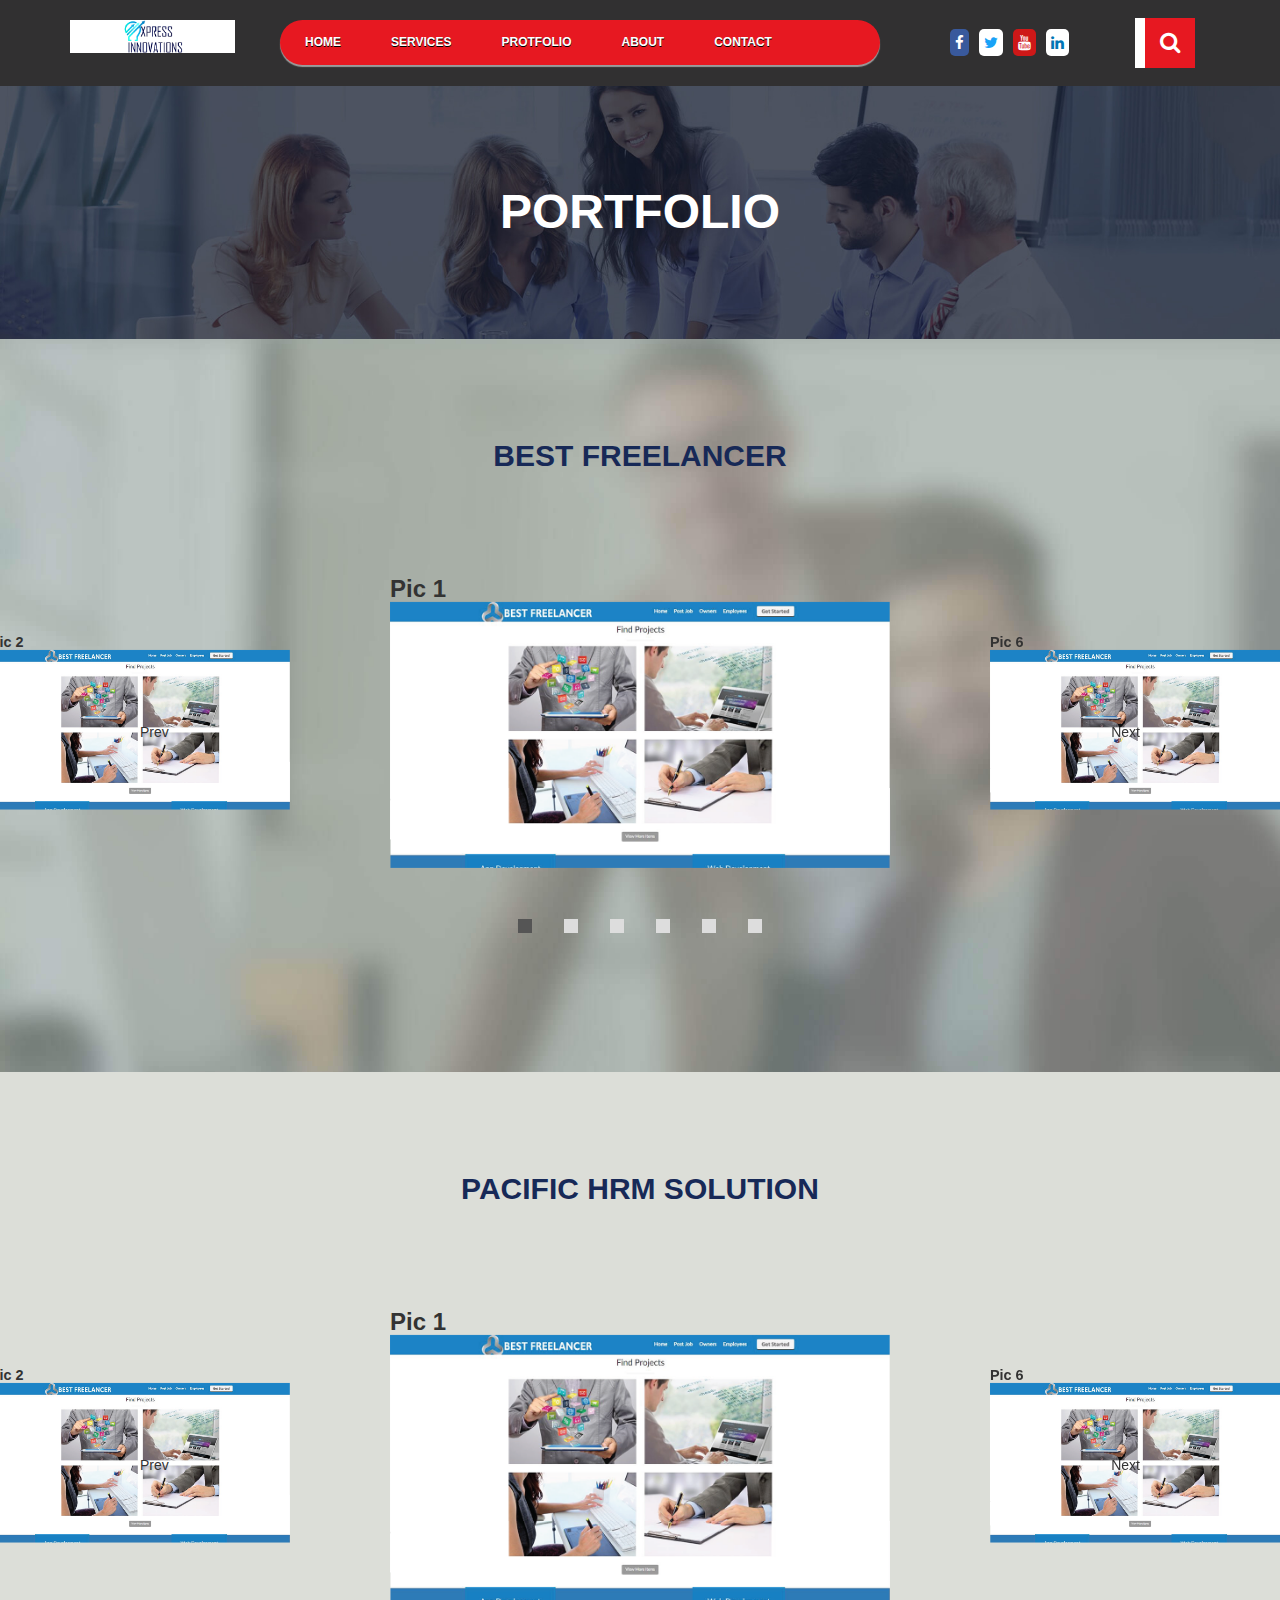
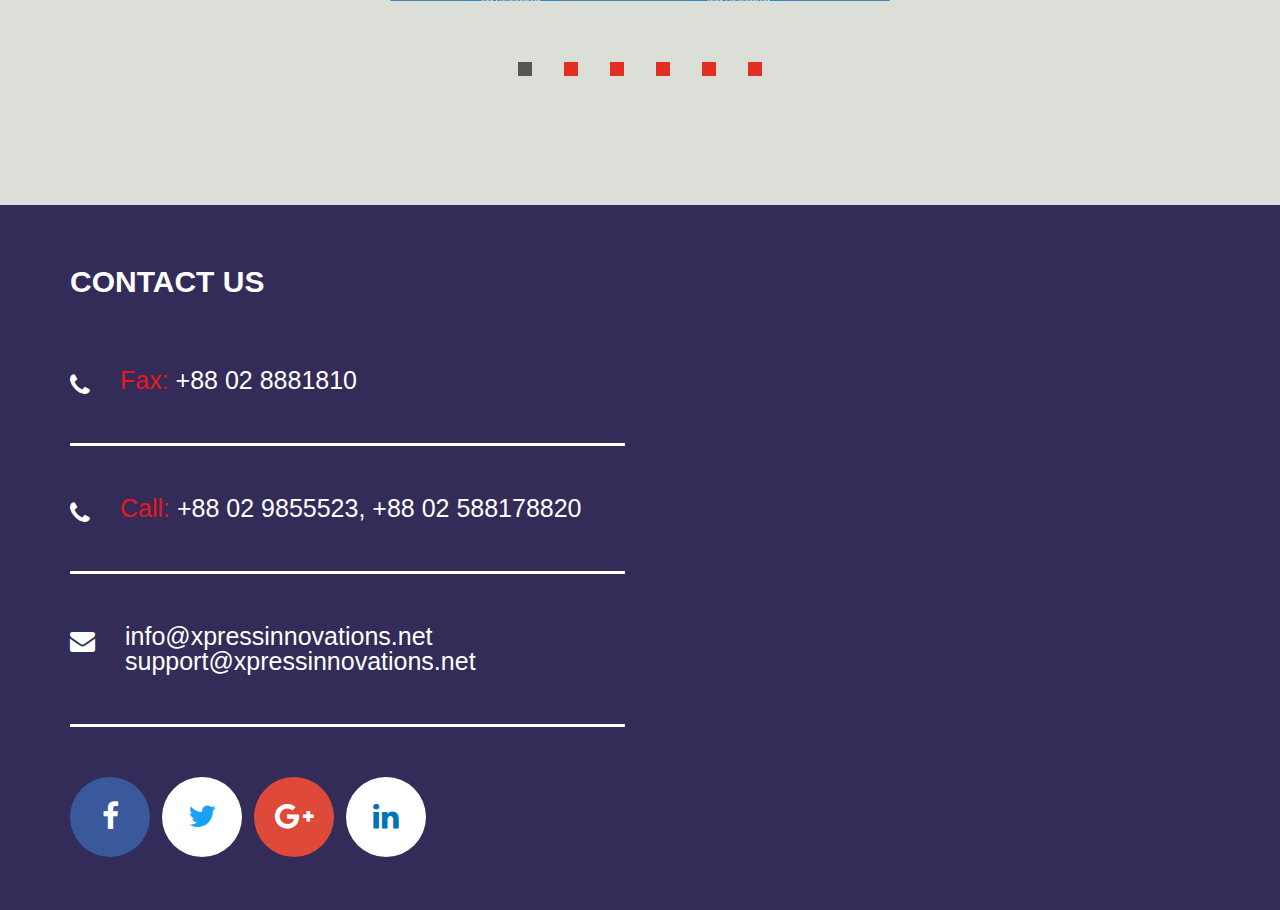
<file: protfolio.html>
<!DOCTYPE html>
<html lang="en">
  <head>
    <meta charset="utf-8">
    <meta http-equiv="X-UA-Compatible" content="IE=edge">
    <meta name="viewport" content="width=device-width, initial-scale=1">
    <title>XpressInnovation PORTFOLIO</title>
	<!-- favicon
	============================================ -->		
    <link rel="shortcut icon" type="image/x-icon" href="assets/images/favicon.ico">
    <!------ Bootstrap ------>
    <link href="assets/css/bootstrap.min.css" rel="stylesheet">
	<!------ fontawsome css ------>
	<link href="assets/css/font-awesome.min.css" rel="stylesheet">
	
	<!------ style css ------>
	<link href="assets/css/main.css" rel="stylesheet">
	<!------ responsive css ------>
	<link href="assets/css/responsive.css" rel="stylesheet">
	<!-- wow slider js -->
	<script type="text/javascript" src="assets/js/jquery.js"></script>
  
   
  </head>
  <body>
    
	<!-- header setion start-->
	<section id="main_menu_top" >
		<div class="container">
			<div class="row">
				<div class="col-md-2 col-sm-2 col-xs-12">
					<div class="logo">
						<img src="assets/images/logo.png" alt="logo" class="img-responsive">
					</div>
				</div>
				<div class="col-md-10 col-sm-10 col-xs-12">
					<div class="col-md-8 col-sm-8 col-xs-12">
						<ul id="menu">
						    <li><a href="index.html">Home</a></li>
						    <li>
						        <a href="services.html">services</a>
						        <ul>
						        	<li><a href="services.html">Web Design</a>
						        		<ul class="innerdropdown">
						        			<li><a href="#">Content Management System</a></li>
						        			<li><a href="#">Corporate Binding</a></li>
						        			<li><a href="#">Responsive Web Design</a></li>
						        			<li><a href="#">Web Site Design</a></li>
						        		</ul>
						        		<li><a href="services.html">Web Design and Software Development</a>
						        			<ul class="innerdropdown">
						        				<li><a href="#">Web Development</a></li>
						        				<li><a href="#">Custom Application Development</a></li>
						        				<li><a href="#">Database Development</a></li>
						        				<li><a href="#">E-Commerce Development</a></li>
						        				<li><a href="#">Software Development</a></li>
						        			</ul>
						        		</li>
						        		<li><a href="services.html">Degital Marketing</a>
						        			<ul class="innerdropdown">
						        				<li><a href="#">Digital Marketing Campaigns</a></li>
						        				<li><a href="#">Content Marketing</a></li>
						        				<li><a href="#">Search Engine Marketing</a></li>
						        				<li><a href="#">Search Engine Optimization</a></li>
						        				<li><a href="#">Social</a></li>
						        			</ul>
						        		</li>
						        		<li><a href="services.html">Mobile Solution</a>
						        			<ul class="innerdropdown">
						        				<li><a href="#">Android App Development Service</a></li>
						        				<li><a href="#">ipad App Development Service</a></li>
						        				<li><a href="#">iphone app Development Services</a></li>
						        				<li><a href="#">Mobile Application</a></li>
						        				<li><a href="#">Mobile Design</a></li>
						        				<li><a href="#">Windows</a></li>
						        			</ul>
						        		</li>
						        		<li><a href="services.html">Other services</a>
						        			<ul class="innerdropdown">
						        				<li><a href="#">hosting</a></li>
						        				<li><a href="#">maintance</a></li>
						        				<li><a href="#">testing</a></li>
						        			</ul>
						        		</li>
						        		<li><a href="#">Cloud Computing</a></li>
						        	</li>
						            
						           
						        </ul>
						    </li>
						    <li><a href="protfolio.html">protfolio</a></li>
						    <li><a href="about.html">About</a>
							  <ul class="innerdropdown">
								<li><a href="about.html">Who Are We</a></li>
								<li><a href="about.html">Testing</a></li>
								<li><a href="about.html">Why innovation ICT?</a></li>
								<li><a href="about.html">Management</a></li>
								<li><a href="about.html">Testimonials</a>
								<li><a href="about.html">Technology Proficiencies</a></li>
							  </ul>
						    </li>
						    <li><a href="contact-us.html">Contact</a></li>
						</ul>
					</div>
					<div class="col-md-4 col-sm-4 col-xs-12">
						<div class="navbar-form navbar-right">
							<div class="social-icon">
								<ul class="social-icons">
									<li><a href="#" class="facebook"><i class="fa fa-facebook" aria-hidden="true"></i></a></li>
									<li><a href="#" class="twitter"><i class="fa fa-twitter" aria-hidden="true"></i></a></li>
									<li><a href="#" class="youtube"><i class="fa fa-youtube" aria-hidden="true"></i></a></li>
									<li><a href="#" class="linkedin"><i class="fa fa-linkedin" aria-hidden="true"></i></a></li>
								</ul>
							</div>
							<div class="search-icon">
								<div id="sb-search" class="sb-search " >
								    <form>
								        <input class="sb-search-input " onkeyup="buttonUp();" placeholder="Enter your search term..." onblur="monkey();" type="search" value="" name="search" id="search">
								        <input class="sb-search-submit" type="submit"  value="">
								        <span class="sb-icon-search"><i class="fa fa-search"></i></span>
								    </form>
								</div>
							</div>
							
						</div>
						 
					</div>
				</div>
			</div>
		</div>
	</section>
	<!-- navbar end -->
	
	<!-- about us banner start -->
	
	<section id="about-banner">
		<div class="banner-about banner-protfolio">
			<h2>PORTFOLIO</h2>
		</div>
	</section>
	<!-- about us banner end -->
	<section class="cascade-slider">
		<div class="protfoilo-top text-center">
			<h2>BEST FREELANCER</h2>
		</div>
		<div class="cascade-slider_container" id="cascade-slider">
			<div class="cascade-slider_slides">
				<div class="cascade-slider_item">
					<h3>Pic 1</h3>
					<img src="assets/images/protfolio/1.png" alt="" class="img-responsive">
				</div>
				<div class="cascade-slider_item">
					<h3>Pic 2</h3>
					<img src="assets/images/protfolio/1.png"" alt="" class="img-responsive">
				</div>
				<div class="cascade-slider_item">
					<h3>Pic 3</h3> 
					<img src="assets/images/protfolio/1.png"" alt="" class="img-responsive">
				</div>
				<div class="cascade-slider_item">
					<h3>Pic 4</h3>
					<img src="assets/images/protfolio/1.png"" alt="" class="img-responsive">
				</div>
				<div class="cascade-slider_item">
					<h3>Pic 5</h3>
					<img src="assets/images/protfolio/1.png"" alt="" class="img-responsive">
				</div>
				<div class="cascade-slider_item">
					<h3>Pic 6</h3>
					<img src="assets/images/protfolio/1.png"" alt="" class="img-responsive">
				</div>
			</div>
			
			<ol class="cascade-slider_nav">
				<li class="cascade-slider_dot cur"></li>
				<li class="cascade-slider_dot"></li>
				<li class="cascade-slider_dot"></li>
				<li class="cascade-slider_dot"></li>
				<li class="cascade-slider_dot"></li>
				<li class="cascade-slider_dot"></li>
			</ol>
			
			<span class="cascade-slider_arrow cascade-slider_arrow-left" data-action="prev">Prev</span>
			<span class="cascade-slider_arrow cascade-slider_arrow-right" data-action="next">Next</span>
		</div>
	</section>
	


	
	<section class="protfolio-slider">
		<div class="protfoilo-top text-center">
			<h2>PACIFIC HRM SOLUTION</h2>
		</div>
		<div class="protfolio-slider_container" id="protfolio-slider">
			<div class="protfolio-slider_slides">
				<div class="protfolio-slider_item">
					<h3>Pic 1</h3>
					<img src="assets/images/protfolio/1.png" alt="" class="img-responsive">
				</div>
				<div class="protfolio-slider_item">
					<h3>Pic 2</h3>
					<img src="assets/images/protfolio/1.png"" alt="" class="img-responsive">
				</div>
				<div class="protfolio-slider_item">
					<h3>Pic 3</h3> 
					<img src="assets/images/protfolio/1.png"" alt="" class="img-responsive">
				</div>
				<div class="protfolio-slider_item">
					<h3>Pic 4</h3>
					<img src="assets/images/protfolio/1.png"" alt="" class="img-responsive">
				</div>
				<div class="protfolio-slider_item">
					<h3>Pic 5</h3>
					<img src="assets/images/protfolio/1.png"" alt="" class="img-responsive">
				</div>
				<div class="protfolio-slider_item">
					<h3>Pic 6</h3>
					<img src="assets/images/protfolio/1.png"" alt="" class="img-responsive">
				</div>
			</div>
			
			<ol class="protfolio-slider_nav">
				<li class="protfolio-slider_dot cur"></li>
				<li class="protfolio-slider_dot"></li>
				<li class="protfolio-slider_dot"></li>
				<li class="protfolio-slider_dot"></li>
				<li class="protfolio-slider_dot"></li>
				<li class="protfolio-slider_dot"></li>
			</ol>
			
			<span class="protfolio-slider_arrow protfolio-slider_arrow-left" data-action="prev">Prev</span>
			<span class="protfolio-slider_arrow protfolio-slider_arrow-right" data-action="next">Next</span>
		</div>
	</section>
	<!-- slider section end -->
		
	<!------------- contact us start------------>
	<section id="contact-us">
		<div class="container">
			<div class="row">
				<div class="col-md-6 col-sm-6 col-xs-12">
					<div class="contact-us-left">
						<h2>contact us</h2>
						<div class="conatct-content">
							<span>	<i class="fa fa-phone wow bounceIn"></i></span>
							<p>Fax:<a href="#"> +88 02 8881810</a></p>
						</div>
						<div class="conatct-content">
							<span>	<i class="fa fa-phone wow bounceIn"></i></span>
							<p>Call:<a href="#">  +88 02 9855523, +88 02 588178820</a></p>
						</div>
						<div class="conatct-content">
							<span><i class="fa fa-envelope wow bounceIn"></i></span>
							<p><a href="#">info@xpressinnovations.net</a></p>
							<p><a href="#">support@xpressinnovations.net</a></p>
						</div>
						<div class="conatct-content contact-social-icons">
							<ul>
								<li><a href="#" class="con-facebook"><i class="fa fa-facebook"></i></a></li>
								<li><a href="#" class="con-twitter"><i class="fa fa-twitter"></i></a></li>
								<li><a href="#" class="con-google"><i class="fa fa-google-plus"></i></a></li>
								<li><a href="#" class="con-linkedin"><i class="fa fa-linkedin"></i></a></li>
							</ul>
						</div>
					</div>
				</div>
				
				<div class="col-md-6 col-sm-6 col-xs-12">
					<div class="contact-us-map">
						<div id="map"></div>
						<iframe allowfullscreen="" frameborder="0" src="https://www.google.com/maps/embed?pb=!1m18!1m12!1m3!1d3610.1786539269233!2d55.27218771448035!3d25.19719698389616!2m3!1f0!2f0!3f0!3m2!1i1024!2i768!4f13.1!3m3!1m2!1s0x3e5f43348a67e24b%3A0xff45e502e1ceb7e2!2sBurj+Khalifa!5e0!3m2!1sen!2s!4v1487342448622" style="width:659px;height:700px;"></iframe></div>
						</div>
					</div>
				</div>
			</div>
		</div>
	</section>
	<!------------- contact us end  ------------>
	
    <!-------- main jquery  ---------->
    <script src="assets/js/jquery.min.js"></script>
	<!------------- bootstrap jquery -------------->
    <script src="assets/js/bootstrap.min.js"></script>
	<!--------------- search box ---------------->
	<script src="assets/js/index.js"></script>
	<script src="assets/js/cascade-slider.js"></script>
	<script src="assets/js/prefixfree.min.js"></script>
	<script>
			$('#cascade-slider').cascadeSlider({
				
			});
		</script>
		<script type="text/javascript">
			
			var _gaq = _gaq || [];
			_gaq.push(['_setAccount', 'UA-36251023-1']);
			_gaq.push(['_setDomainName', 'jqueryscript.net']);
			_gaq.push(['_trackPageview']);
			
			(function() {
				var ga = document.createElement('script'); ga.type = 'text/javascript'; ga.async = true;
				ga.src = ('https:' == document.location.protocol ? 'https://ssl' : 'http://www') + '.google-analytics.com/ga.js';
				var s = document.getElementsByTagName('script')[0]; s.parentNode.insertBefore(ga, s);
			})();
			
		</script>
	 
	 <script src="assets/js/protfolio-slider.js"></script>
	 <script src="assets/js/protfolio-01.js"></script>
	 <script>
			$('#protfolio-slider').protfolioSlider({
				
			});
		</script>
		<script type="text/javascript">
			
			var _gaq = _gaq || [];
			_gaq.push(['_setAccount', 'UA-36251023-1']);
			_gaq.push(['_setDomainName', 'jqueryscript.net']);
			_gaq.push(['_trackPageview']);
			
			(function() {
				var ga = document.createElement('script'); ga.type = 'text/javascript'; ga.async = true;
				ga.src = ('https:' == document.location.protocol ? 'https://ssl' : 'http://www') + '.google-analytics.com/ga.js';
				var s = document.getElementsByTagName('script')[0]; s.parentNode.insertBefore(ga, s);
			})();
			
		</script>
  </body>
</html>
</file>
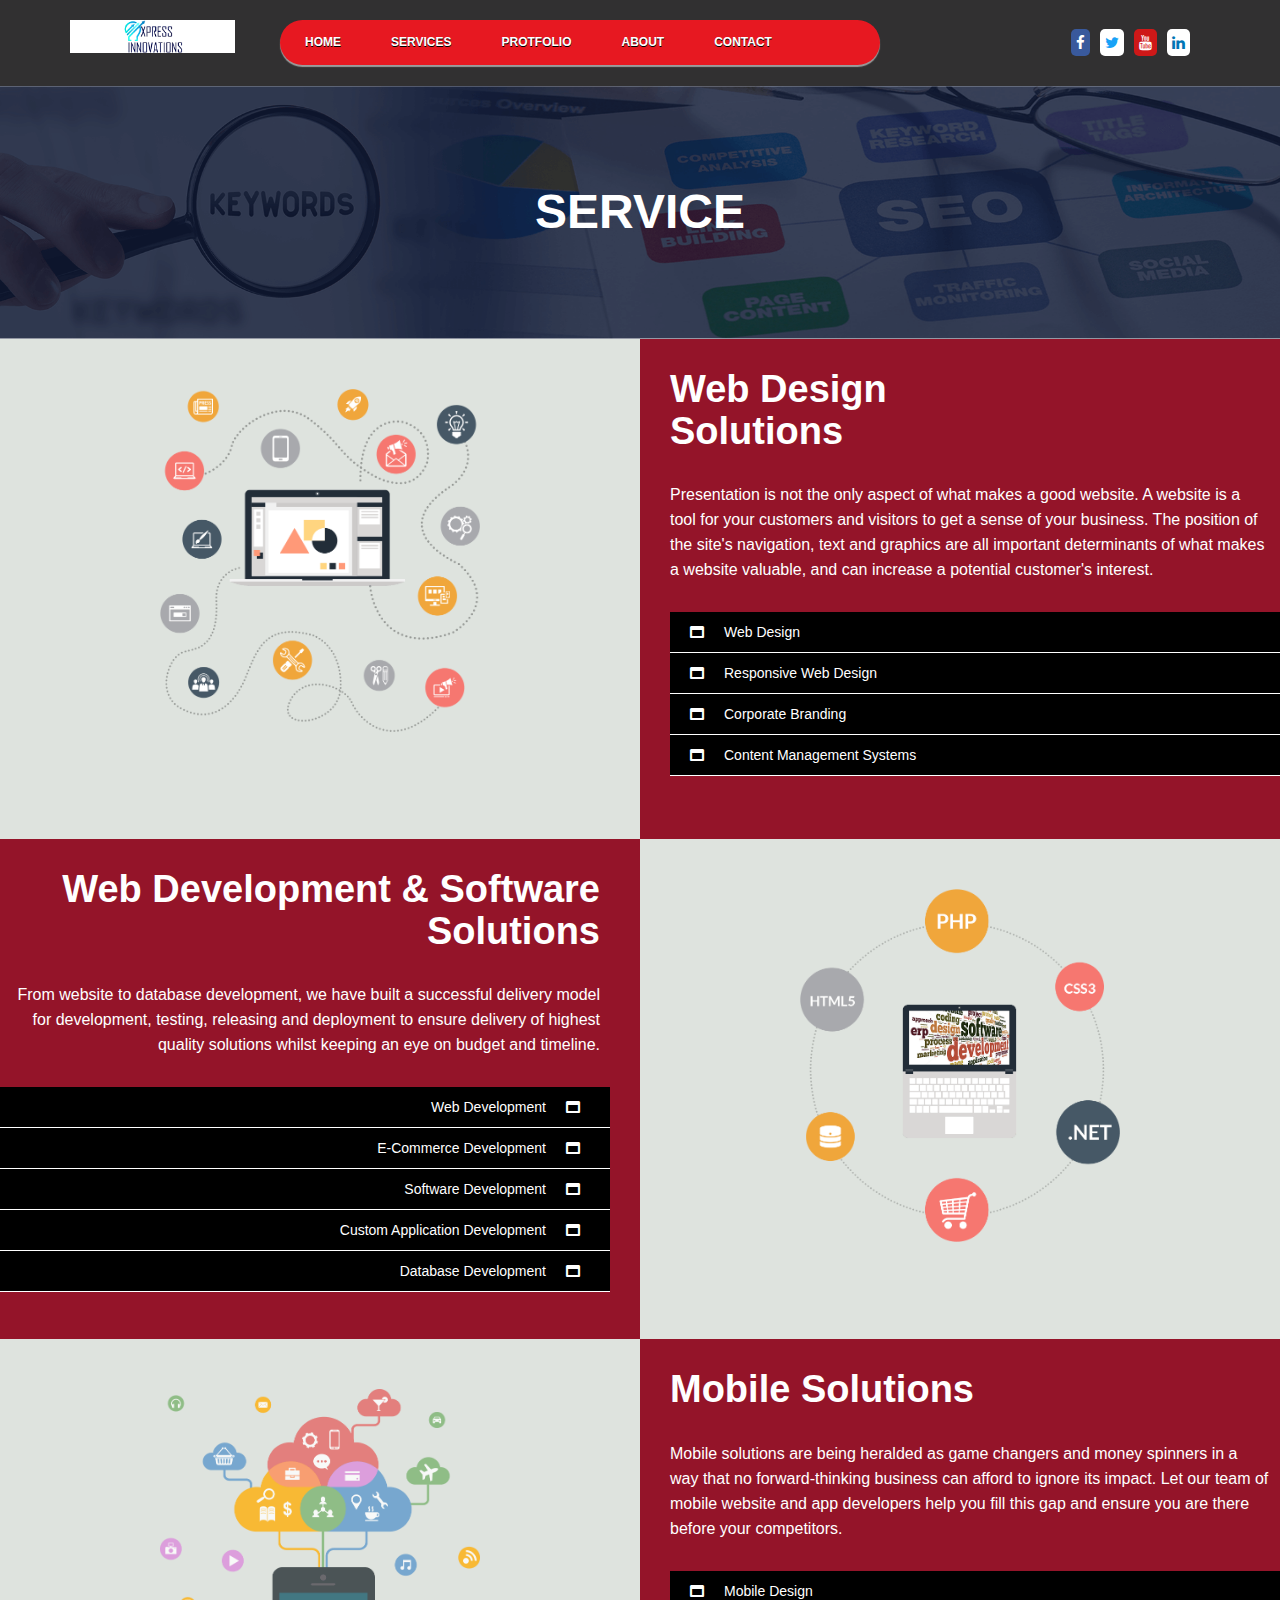
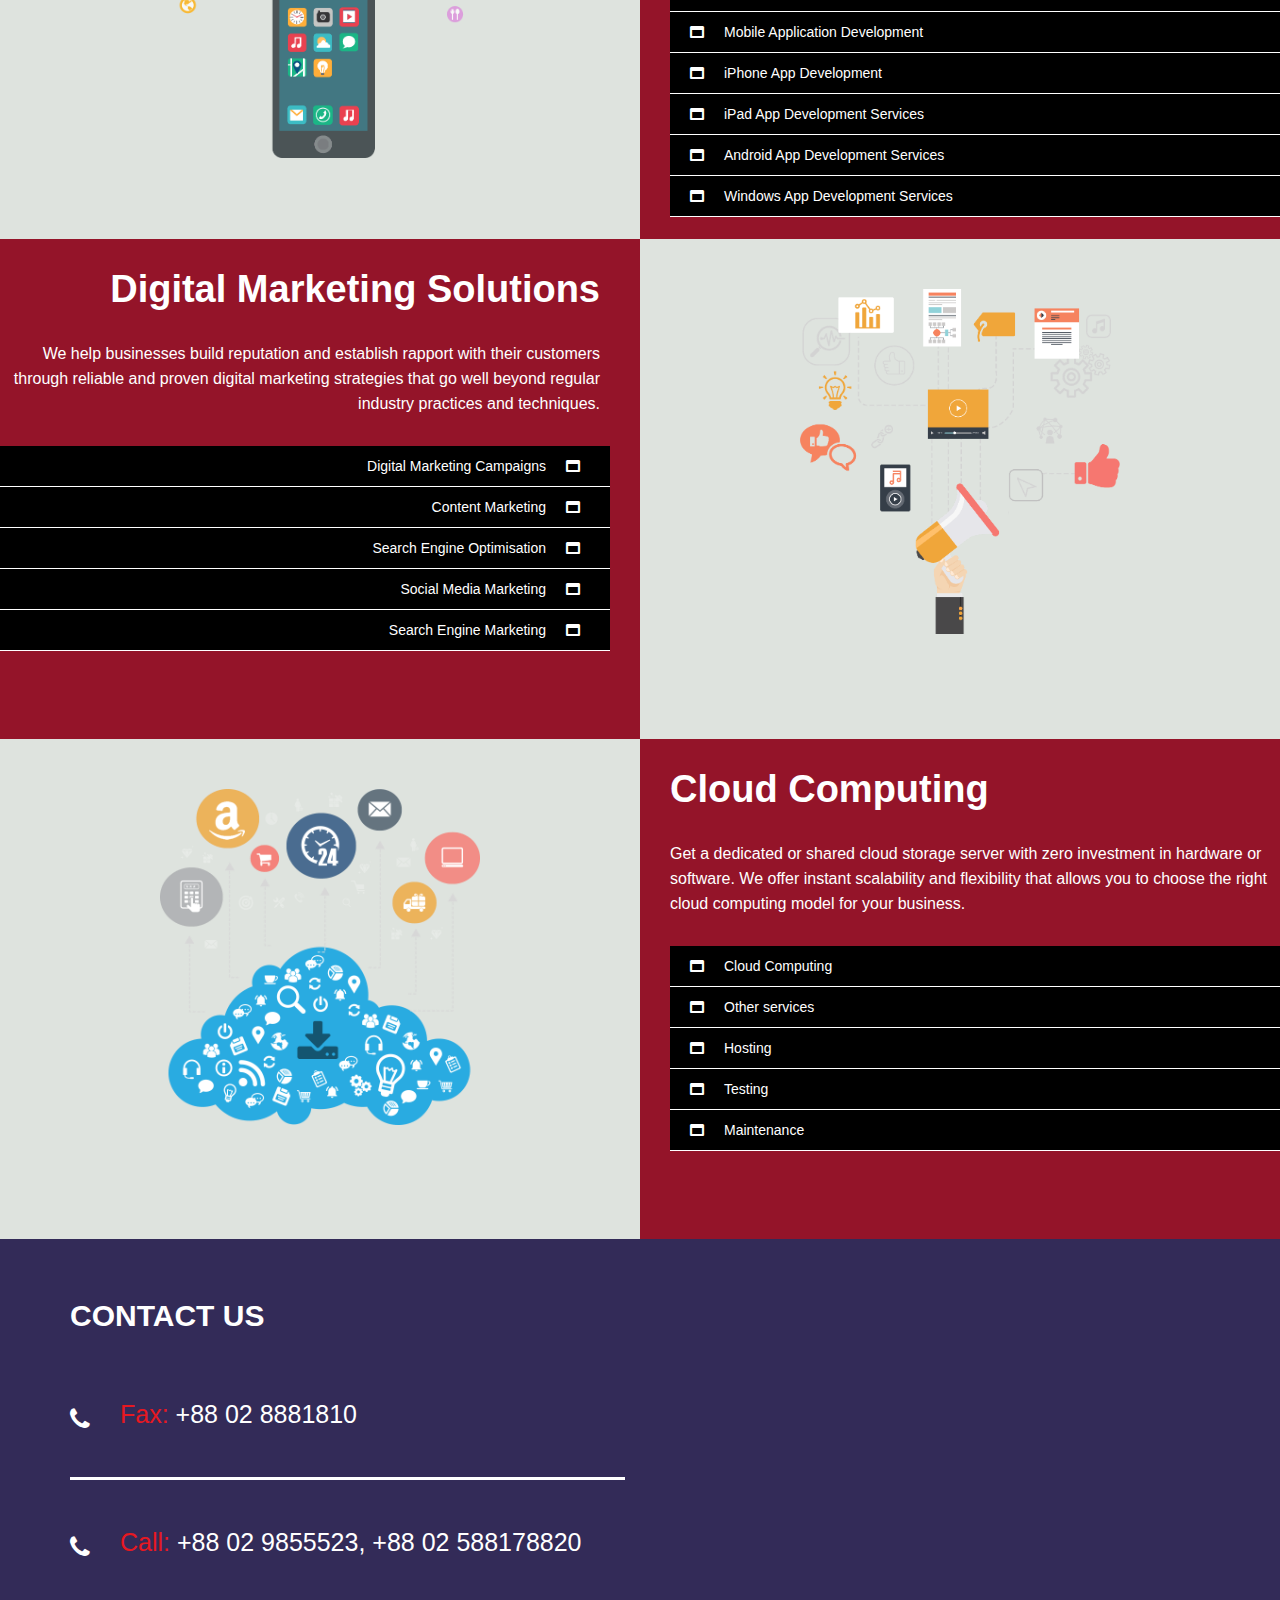
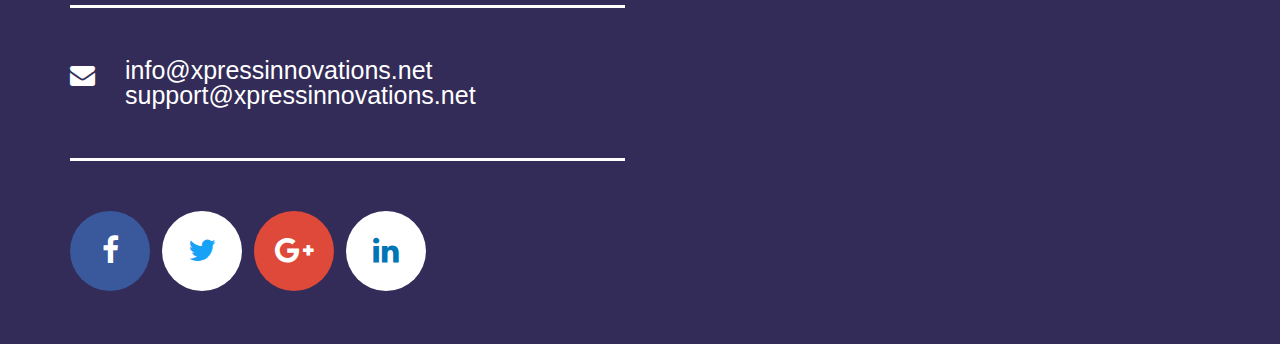
<file: services.html>
<!DOCTYPE html>
<html lang="en">
  <head>
    <meta charset="utf-8">
    <meta http-equiv="X-UA-Compatible" content="IE=edge">
    <meta name="viewport" content="width=device-width, initial-scale=1">
    <title>XpressInnovation</title>
	<!-- favicon
	============================================ -->		
    <link rel="shortcut icon" type="image/x-icon" href="assets/images/favicon.ico">
    <!------ Bootstrap ------>
    <link href="assets/css/bootstrap.min.css" rel="stylesheet">
	<!------ fontawsome css ------>
	<link href="assets/css/font-awesome.min.css" rel="stylesheet">
	
	<!------ style css ------>
	<link href="assets/css/main.css" rel="stylesheet">
	<!------ responsive css ------>
	<link href="assets/css/responsive.css" rel="stylesheet">
	<!-- wow slider js -->
	<script type="text/javascript" src="assets/js/jquery.js"></script>
   <style>
		 
	</style>
   
  </head>
  <body>
    
	<!-- header setion start-->
	<section id="main_menu_top" >
		<div class="container">
			<div class="row">
				<div class="col-md-2 col-sm-2 col-xs-12">
					<div class="logo">
						<img src="assets/images/logo.png" alt="logo" class="img-responsive">
					</div>
				</div>
				<div class="col-md-10 col-sm-10 col-xs-12">
					<div class="col-md-8 col-sm-8 col-xs-12">
						<ul id="menu">
						    <li><a href="index.html">Home</a></li>
						    <li>
						        <a href="services.html">services</a>
						        <ul>
						        	<li><a href="services.html">Web Design</a>
						        		<ul class="innerdropdown">
						        			<li><a href="#">Content Management System</a></li>
						        			<li><a href="#">Corporate Binding</a></li>
						        			<li><a href="#">Responsive Web Design</a></li>
						        			<li><a href="#">Web Site Design</a></li>
						        		</ul>
						        		<li><a href="services.html">Web Design and Software Development</a>
						        			<ul class="innerdropdown">
						        				<li><a href="#">Web Development</a></li>
						        				<li><a href="#">Custom Application Development</a></li>
						        				<li><a href="#">Database Development</a></li>
						        				<li><a href="#">E-Commerce Development</a></li>
						        				<li><a href="#">Software Development</a></li>
						        			</ul>
						        		</li>
						        		<li><a href="services.html">Degital Marketing</a>
						        			<ul class="innerdropdown">
						        				<li><a href="#">Digital Marketing Campaigns</a></li>
						        				<li><a href="#">Content Marketing</a></li>
						        				<li><a href="#">Search Engine Marketing</a></li>
						        				<li><a href="#">Search Engine Optimization</a></li>
						        				<li><a href="#">Social</a></li>
						        			</ul>
						        		</li>
						        		<li><a href="services.html">Mobile Solution</a>
						        			<ul class="innerdropdown">
						        				<li><a href="#">Android App Development Service</a></li>
						        				<li><a href="#">ipad App Development Service</a></li>
						        				<li><a href="#">iphone app Development Services</a></li>
						        				<li><a href="#">Mobile Application</a></li>
						        				<li><a href="#">Mobile Design</a></li>
						        				<li><a href="#">Windows</a></li>
						        			</ul>
						        		</li>
						        		<li><a href="services.html">Other services</a>
						        			<ul class="innerdropdown">
						        				<li><a href="#">hosting</a></li>
						        				<li><a href="#">maintance</a></li>
						        				<li><a href="#">testing</a></li>
						        			</ul>
						        		</li>
						        		<li><a href="services.html">Cloud Computing</a></li>
						        	</li>
						            
						           
						        </ul>
						    </li>
						    <li><a href="protfolio.html">protfolio</a></li>
						    <li><a href="about.html">About</a>
							  <ul class="innerdropdown">
								<li><a href="about.html">Who Are We</a></li>
								<li><a href="about.html">Testing</a></li>
								<li><a href="about.html">Why innovation ICT?</a></li>
								<li><a href="about.html">Management</a></li>
								<li><a href="about.html">Testimonials</a>
								<li><a href="about.html">Technology Proficiencies</a></li>
							  </ul>
						    </li>
						    <li><a href="contact-us.html">Contact</a></li>
						</ul>
					</div>
					<div class="col-md-4 col-sm-4 col-xs-12">
						<div class="navbar-form navbar-right">
							<div class="social-icon">
								<ul class="social-icons">
									<li><a href="#" class="facebook"><i class="fa fa-facebook" aria-hidden="true"></i></a></li>
									<li><a href="#" class="twitter"><i class="fa fa-twitter" aria-hidden="true"></i></a></li>
									<li><a href="#" class="youtube"><i class="fa fa-youtube" aria-hidden="true"></i></a></li>
									<li><a href="#" class="linkedin"><i class="fa fa-linkedin" aria-hidden="true"></i></a></li>
								</ul>
							</div>
							<!-- <div class="search-icon">
								<div id="sb-search" class="sb-search " >
								����<form>
								��������<input class="sb-search-input " onkeyup="buttonUp();" placeholder="Enter your search term..." onblur="monkey();" type="search" value="" name="search" id="search">
								��������<input class="sb-search-submit" type="submit"  value="">
								��������<span class="sb-icon-search"><i class="fa fa-search"></i></span>
								����</form>
								</div>
							</div> -->
							
						</div>
						 
					</div>
				</div>
			</div>
		</div>
	</section>
	
	<!----------------services banner start ---------------->
	<section id="service-banner">
		<div class="service-banner-overlay">
			<h2>SERVICE</h2>
		</div>
	</section>
	<!----------------services banner end ---------------->
	
	<!----------------web design solution start ---------------->

	<section id="web-design-solution">
		<div class="web-des-sol all">
			<div class="web-design-sol-img services-all-img">
				<img src="assets/images/services/web-des-img-show.png" alt="" class="img-responsive"/>
			</div>
			<div class="web-design-sol-content services-all-content">
				<h2>Web Design Solutions</h2>
				<p>Presentation is not the only aspect of what makes a good website. A website is a tool for your customers and visitors to get a sense of your business. The position of the site's navigation, text and graphics are all important determinants of what makes a website valuable, and can increase a potential customer's interest.</p>
				<ul class="web-design services-all-list">
					<li>
						
						<a href="#"><i class="fa fa-window-maximize" aria-hidden="true"></i>Web Design</a>
					</li>
					<li>
						
						<a href="#"><i class="fa fa-window-maximize" aria-hidden="true"></i>Responsive Web Design</a>
					</li>
					<li>
						
						<a href="#"><i class="fa fa-window-maximize" aria-hidden="true"></i>Corporate Branding</a>
					</li>
					<li>
						
						<a href="#"><i class="fa fa-window-maximize" aria-hidden="true"></i>Content Management Systems</a>
					</li>
				</ul>
			</div>
		</div>
		<div class="web-dev-sol all">
			<div class="web-dev-sol-img1 services-all-img">
				<img src="assets/images/services/web-sof-img-show.png" alt="" class="img-responsive"/>
			</div>
			<div class="web-dev-sol-content services-all-content">
				<h2>Web Development & Software Solutions</h2>
				<p>From website to database development, we have built a successful delivery model for development, testing, releasing and deployment to ensure delivery of highest quality solutions whilst keeping an eye on budget and timeline.</p>
				<ul class="web-dev services-all-list">
					<li>
						
						<a href="#">Web Development<i class="fa fa-window-maximize" aria-hidden="true"></i></a>
					</li>
					<li>
						
						<a href="#">E-Commerce Development<i class="fa fa-window-maximize" aria-hidden="true"></i></a>
					</li>
					<li>
						
						<a href="#">Software Development<i class="fa fa-window-maximize" aria-hidden="true"></i></a>
					</li>
					<li>
						
						<a href="#">Custom Application
						Development<i class="fa fa-window-maximize" aria-hidden="true"></i></a>
					</li>
					<li>
						
						<a href="#">Database Development<i class="fa fa-window-maximize" aria-hidden="true"></i></a>
					</li>
				</ul>
			</div>
			<div class="web-dev-sol-img services-all-img">
				<img src="assets/images/services/web-sof-img-show.png" alt="" class="img-responsive"/>
			</div>
		</div>
		<div class="mobile-sol all">
			<div class="mobile-sol-img services-all-img">
				<img src="assets/images/services/mobs-img-show.png" alt="" class="img-responsive"/>
			</div>
			<div class="mobile-sol-content services-all-content">
				<h2>Mobile Solutions</h2>
				<p>Mobile solutions are being heralded as game changers and money spinners in a way that no forward-thinking business can afford to ignore its impact. Let our team of mobile website and app developers help you fill this gap and ensure you are there before your competitors.</p>
				<ul class="mobile-sol services-all-list">
					<li>
						
						<a href="#"><i class="fa fa-window-maximize" aria-hidden="true"></i>Mobile Design</a>
					</li>
					<li>
						
						<a href="#"><i class="fa fa-window-maximize" aria-hidden="true"></i>Mobile Application
						Development</a>
					</li>
					<li>
						
						<a href="#"><i class="fa fa-window-maximize" aria-hidden="true"></i>iPhone App Development</a>
					</li>
					<li>
						
						<a href="#"><i class="fa fa-window-maximize" aria-hidden="true"></i>iPad App Development Services</a>
					</li>
					<li>
						
						<a href="#"><i class="fa fa-window-maximize" aria-hidden="true"></i>Android App Development
						Services</a>
					</li>
					<li>
						
						<a href="#"><i class="fa fa-window-maximize" aria-hidden="true"></i>Windows App Development
						Services</a>
					</li>
				</ul>
			</div>
		</div>
		<div class="digital-mer-sol all">
			<div class="digital-sol-img1 services-all-img">
				<img src="assets/images/services/dms-mainimg-show.png" alt="" class="img-responsive"/>
			</div>
			<div class="digital-sol-content services-all-content">
				<h2>Digital Marketing Solutions</h2>
				<p>We help businesses build reputation and establish rapport with their customers through reliable and proven digital marketing strategies that go well beyond regular industry practices and techniques.</p>
				<ul class="digital services-all-list">
					<li>
						
						<a href="#">Digital Marketing Campaigns<i class="fa fa-window-maximize" aria-hidden="true"></i></a>
					</li>
					<li>
						
						<a href="#">Content Marketing<i class="fa fa-window-maximize" aria-hidden="true"></i></a>
					</li>
					<li>
						
						<a href="#">Search Engine
						Optimisation<i class="fa fa-window-maximize" aria-hidden="true"></i></a>
					</li>
					<li>
						
						<a href="#">Social Media Marketing<i class="fa fa-window-maximize" aria-hidden="true"></i></a>
					</li>
					<li>
						
						<a href="#">Search Engine Marketing<i class="fa fa-window-maximize" aria-hidden="true"></i></a>
					</li>
				</ul>
			</div>
			<div class="digital-sol-img services-all-img">
				<img src="assets/images/services/dms-mainimg-show.png" alt="" class="img-responsive"/>
			</div>
		</div>
		<div class="cloud-competing-sol all">
			<div class="cloud-competing-sol-img services-all-img">
				<img src="assets/images/services/cloudcomputing-img-show.png" alt="" class="img-responsive"/>
			</div>
			<div class="cloud-competing-content services-all-content">
				<h2>Cloud Computing</h2>
				<p>Get a dedicated or shared cloud storage server with zero investment in hardware or software. We offer instant scalability and flexibility that allows you to choose the right cloud computing model for your business.</p>
				<ul class="cloud-competing services-all-list">
					<li>
						
						<a href="#"><i class="fa fa-window-maximize" aria-hidden="true"></i>Cloud Computing</a>
					</li>
					<li>
						
						<a href="#"><i class="fa fa-window-maximize" aria-hidden="true"></i>Other services</a>
					</li>
					<li>
						
						<a href="#"><i class="fa fa-window-maximize" aria-hidden="true"></i>Hosting</a>
					</li>
					<li>
						
						<a href="#"><i class="fa fa-window-maximize" aria-hidden="true"></i>Testing</a>
					</li>
					<li>
						
						<a href="#"><i class="fa fa-window-maximize" aria-hidden="true"></i>Maintenance</a>
					</li>
				</ul>
			</div>
		</div>
	</section>
	<!------------- contact us start------------>
	<section id="contact-us">
		<div class="container">
			<div class="row">
				<div class="col-md-6 col-sm-6 col-xs-12">
					<div class="contact-us-left">
						<h2>contact us</h2>
						<div class="conatct-content">
							<span>	<i class="fa fa-phone wow bounceIn"></i></span>
							<p>Fax:<a href="#"> +88 02 8881810</a></p>
						</div>
						<div class="conatct-content">
							<span>	<i class="fa fa-phone wow bounceIn"></i></span>
							<p>Call:<a href="#">  +88 02 9855523, +88 02 588178820</a></p>
						</div>
						<div class="conatct-content">
							<span><i class="fa fa-envelope wow bounceIn"></i></span>
							<p><a href="#">info@xpressinnovations.net</a></p>
							<p><a href="#">support@xpressinnovations.net</a></p>
						</div>
						<div class="conatct-content contact-social-icons">
							<ul>
								<li><a href="#" class="con-facebook"><i class="fa fa-facebook"></i></a></li>
								<li><a href="#" class="con-twitter"><i class="fa fa-twitter"></i></a></li>
								<li><a href="#" class="con-google"><i class="fa fa-google-plus"></i></a></li>
								<li><a href="#" class="con-linkedin"><i class="fa fa-linkedin"></i></a></li>
							</ul>
						</div>
					</div>
				</div>
				
				<div class="col-md-6 col-sm-6 col-xs-12">
					<div class="contact-us-map">
						<div id="map"></div>
						<iframe allowfullscreen="" frameborder="0" src="https://www.google.com/maps/embed?pb=!1m18!1m12!1m3!1d3610.1786539269233!2d55.27218771448035!3d25.19719698389616!2m3!1f0!2f0!3f0!3m2!1i1024!2i768!4f13.1!3m3!1m2!1s0x3e5f43348a67e24b%3A0xff45e502e1ceb7e2!2sBurj+Khalifa!5e0!3m2!1sen!2s!4v1487342448622" style="width:659px;height:700px;"></iframe></div>
						</div>
					</div>
				</div>
			</div>
		</div>
	</section>
	<!------------- contact us end  ------------>
	
    <!-------- main jquery  ---------->
    <script src="assets/js/jquery.min.js"></script>
	<!------------- bootstrap jquery -------------->
    <script src="assets/js/bootstrap.min.js"></script>
	<!--------------- search box ---------------->
	<script src="assets/js/index.js"></script>
	
  </body>
</html>
</file>
<file: assets/css/main.css>
*{
	margin:0;
	padding:0;
}
body{
	font-family: 'Roboto', sans-serif;
}
.clr{
	clear: both;
}
a{
	color: #a0a0a0;
    transition: .25s;
	text-decoration:none;
}
a:hover{
	text-decoration: none;
   
    color: #a0a0a0;
}
a:focus{
	text-decoration: none;
    
    color: #a0a0a0;
}
p{
    color: #707070;
    font-size: 16px;
    margin: 0;
    padding: 0;
	line-height:25px;
}

h1,h2,h3,h4,h5,h6{
	margin:0px;
	padding:0px;
	font-weight: 700;
}
h3{
	font-size:24px;
	
}
h4{
	font-size:18px;
	color:#363636;
	font-weight:bold;
}
i,span{
	padding:0px;
	margin:0px;
}
ul{
	margin:0;
	padding:0;
}
img{
	border:none;
	margin:0px;
	padding:0px;
}
/***************   main css style start here      ************/
/* menu start */
.logo{
	    margin-top: 20px;

}
#menu {
    width: 100%;
    margin-top: 20px;
    padding: 10px 0 0 0;
    list-style: none;  
    background: #E71821;
    border-radius: 50px;
    box-shadow: 0 2px 1px #9c9c9c;
    line-height:70px;
}

#menu li {
    float: left;
    padding: 0 0 10px 0;
    position: relative;
}

#menu a {
    float: left;
    height: 25px;
    padding: 0 25px;
    color: #fff;
    text-transform: uppercase;
    font: bold 12px/25px Arial, Helvetica;
    text-decoration: none;
    text-shadow: 0 1px 0 #000;
}

#menu li:hover > a {
    color: #fafafa;
}

*html #menu li a:hover { /* IE6 */
    color: #fafafa;
}

#menu li:hover > ul {
    display: block;
}

/* Sub-menu */
#menu ul {
    list-style: none;
    margin: 0;
    padding: 0;    
    display: none;
    position: absolute;
    top: 35px;
    left: 0;
    z-index: 99999;    
    background-color: #444;   
    background-image: linear-gradient(#444, #111);    
    -moz-border-radius: 5px;
    border-radius: 5px;
}

#menu ul li {
    float: none;
    margin: 0;
    padding: 0;
    display: block;  
    box-shadow: 0 1px 0 #111111, 
                0 2px 0 #777777;
}
#menu ul li .innerdropdown{
	display: none;
}
#menu ul li:hover .innerdropdown{
	display: block;
	margin-left: 100%;
	top: 0;
}
#menu ul li:last-child { 
    box-shadow: none;    
}

#menu ul a {    
    padding: 15px 10px;
    height: auto;
    line-height: 1;
    display: block;
    white-space: nowrap;
    float: none;
    text-transform: none;
    font-size: 15px;
    cursor: pointer;
}

*html #menu ul a { /* IE6 */   
    height: 10px;
    width: 150px;
}

*:first-child+html #menu ul a { /* IE7 */    
    height: 10px;
    width: 150px;
}

#menu ul a:hover {
    background-color: #0186ba;
    background-image: linear-gradient(#04acec, #0186ba);
}

#menu ul li:first-child a {
    border-radius: 5px 5px 0 0;
}

#menu ul li:first-child a:after {
    /*content: '';
    position: absolute;
    left: 30px;
    top: -8px;
    width: 0;
    height: 0;
    border-left: 5px solid transparent;
    border-right: 5px solid transparent;
    border-bottom: 8px solid #444;*/
}

#menu ul li:first-child a:hover:after {
    /*border-bottom-color: #04acec; */
}

#menu ul li:last-child a {
    border-radius: 0 0 5px 5px;
}

/* Clear floated elements */
#menu:after {
    visibility: hidden;
    display: block;
    font-size: 0;
    content: " ";
    clear: both;
    height: 0;
}
#menu ul li:first-child a:after {
    /*content: '';
    position: absolute;
    left: 30px;
    top: -8px;
    width: 0;
    height: 0;
    border-left: 5px solid transparent;
    border-right: 5px solid transparent;
    border-bottom: 8px solid #444;*/
}

#menu ul li:first-child a:hover:after {
  /*  border-bottom-color: #04acec; */
}
* html #menu             { zoom: 1; } 
*:first-child+html #menu { zoom: 1; } 

.innerdropdown li:first-child a:after {
    
}














#main_menu_top{
	line-height:70px;
	background:#313031;
	border:none;
	border-radius:0px;
	margin-bottom:0px;

}
.main-navbar{
	
}
.nabbarnav{
	background::#fff !important;
	margin-top:20px;
}

.navbar-default .navbar-nav>li>a {
    color: #fff;
	padding:15px 25px;
	transition:.25s;
}
.navbar-default .navbar-nav>li>a:focus, .navbar-default .navbar-nav>li>a:hover {
    color: #000;
    background-color:#fff;
}
a:focus {
    outline: 0px auto -webkit-focus-ring-color;
    outline-offset: -2px;
}
.navbar-default .navbar-nav>.open>a, .navbar-default .navbar-nav>.open>a:focus, .navbar-default .navbar-nav>.open>a:hover {
    color: #fff;
    background-color: #8C1829; 
}
.navbar-default .navbar-nav{
	background:#E71821;
}
a:active{
	
}

.nabbarnav ul li:hover ul{
	display:block;

}


.nabbarnav ul li:hover ul li a{
	background:#313863;
	color:#fff;
	border-radius:10px;
	line-height:20px;

}
.nabbarnav ul li:hover ul li a:hover{
	background:#f5f5f5;
	color:#262626;
}
.social-icon{
	float:left;
}
.search-icon{
	float:left;
}


.sb-search {
    position: relative;
    margin-top: 10px;
    width: 0%;
    min-width: 60px;
    height: 60px;
    float: right;
    overflow: hidden;
    -webkit-transition: width 0.3s;
    -moz-transition: width 0.3s;
    transition: width 0.3s;
    -webkit-backface-visibility: hidden;
}

.sb-search-input {
    position: absolute;
    top: 0;
    right: 0px;
    border: none;
    outline: none;
    background: #fff;
    width: 100%;
    height: 50px;
    margin: 0;
    z-index: 10;
    padding: 15px 65px 15px 20px;
    font-family: inherit;
    font-size: 20px;
    color: #2c3e50;
}
 
input[type="search"].sb-search-input {
    -webkit-appearance: none;
    -webkit-border-radius: 0px;
}
.sb-search-input::-webkit-input-placeholder {
    color: #E71821;
}
 
.sb-search-input:-moz-placeholder {
    color: #E71821;
}
 
.sb-search-input::-moz-placeholder {
    color: #E71821;
}
 
.sb-search-input:-ms-input-placeholder {
    color: #E71821;
}

.sb-icon-search,
.sb-search-submit  {
    width: 50px;
    height: 50px;
    display: block;
    position: absolute;
    right: 0;
    top: 0;
    padding: 0;
    margin: 0;
    line-height: 50px;
    text-align: center;
    cursor: pointer;
}

.sb-search-submit {
    background: #fff; /* IE needs this */
    -ms-filter: "progid:DXImageTransform.Microsoft.Alpha(Opacity=0)"; /* IE 8 */
    filter: alpha(opacity=0); /* IE 5-7 */
    opacity: 0;
    color: transparent;
    color:red;
    border: none;
    outline: none;
    z-index: -1;
}

.sb-icon-search {
    color: #fff;
    background: #E71821;
    z-index: 90;
    font-size: 22px;
    font-family: 'icomoon';
    speak: none;
    font-style: normal;
    font-weight: normal;
    font-variant: normal;
    text-transform: none;
    -webkit-font-smoothing: antialiased;
}
 
.sb-icon-search:before {
    content: "";
}

.sb-search.sb-search-open, .no-js .sb-search {
    width: 1020%;
}

.sb-search.sb-search-open .sb-icon-search,
.no-js .sb-search .sb-icon-search {
    background: #E71821;
    color: #fff;
    z-index: 11;
}

.sb-search.sb-search-open .sb-search-submit,
.no-js .sb-search .sb-search-submit {*/
/*    z-index: 90;*/
}

.social-icons{}
.social-icons li{
	float:left;
	list-style:none;
	
}
.social-icons li a{
	color:#fff;
	height:20px;
	width:30px;
	line-height:20px;
	padding:5px;
	font-size:15px;
	border-radius:5px;
	margin:0px 5px;
}
.social-icons li .facebook{
	background:#39599C;
}
.social-icons li .twitter{
	background:#fff;
	color:#18A2F7
}
.social-icons li .youtube{
	color:#fff;
	background:#CE1818;
}
.social-icons li .linkedin{
	color:#0075B5;
	background:#fff;
}
/* menu end here */

@import url(https://fonts.googleapis.com/css?family=Bitter);
@font-face {
  font-family: 'ws-ctrl-rhomb';
  src: url('ws-ctrl-rhomb.eot');
  src: url('ws-ctrl-rhomb.eot#iefix') format('embedded-opentype'),
       url('ws-ctrl-rhomb.svg#ws-ctrl-rhomb') format('svg');
  font-weight: normal;
  font-style: normal;
}
@font-face {
  font-family: 'ws-ctrl-rhomb';
  src: url('[data-uri]') format('woff'),
       url('[data-uri]') format('truetype');
}
#wowslider-container1 { 
	display: table;
	zoom: 1; 
	position: relative;
	width: 100%;
	text-align:left; /* reset align=center */
	font-size: 10px;
	text-shadow: none; /* fix some user styles */

	
}
#wowslider-container1 .ws_images ul{
	position:relative;
	width: 100%; 
	height:100%;
	left:0;
	list-style:none;
}
#wowslider-container1 .ws_images ul li{
	position: relative;
	float:left;
	
}

#wowslider-container1 .ws_images{
	position: relative;
}


#wowslider-container1 .ws_images .ws_list img,
#wowslider-container1 .ws_images > div > img{
	width:100%;
	border:none 0;
	max-width: none;
	
}

#wowslider-container1 a{ 
	text-decoration: none; 
	outline: none; 
	border: none; 
}

#wowslider-container1  .ws_bullets { 
	float: left;
	position:absolute;
	z-index:70;
}
#wowslider-container1  .ws_bullets div{
	position:relative;
	float:left;
	font-size: 0px;
}
/* compatibility with Joomla styles */
#wowslider-container1  .ws_bullets a {
	line-height: 0;
}


#wowslider-container1 sound, 
#wowslider-container1 object{
	position:absolute;
}



/* bullets */
#wowslider-container1  .ws_bullets { 
	padding: 0px; 
}
#wowslider-container1 .ws_bullets a { 
	position:relative;
	display: inline-block;
	width: 0;
	margin: 3px 6px;
	padding: 8px;
} 
#wowslider-container1 .ws_bullets a > span {
	position:absolute;
	display: block;
	top:-50px;
	right: 0;
	height:100%;
	width:100%;
	border-radius: 3px;
	box-shadow: inset 0 0 0 2px #fff;
	-webkit-transition: background 200ms ease-in-out, -webkit-transform 200ms ease-in-out, box-shadow 200ms ease-in-out;
	transition: background 200ms ease-in-out, transform 200ms ease-in-out, -webkit-transform 200ms ease-in-out, box-shadow 200ms ease-in-out;
}

#wowslider-container1 .ws_bullets a.ws_overbull > span,
#wowslider-container1 .ws_bullets a.ws_selbull > span {
	-webkit-transform: rotate(45deg);
	transform: rotate(45deg);
	background: #E71821;
	box-shadow: inset 0 0 0 2px #E71821;
}


/* play/pause, arrows */
#wowslider-container1 a.ws_next,
#wowslider-container1 a.ws_prev{
	position:absolute;
	font: 2em "ws-ctrl-rhomb";
	width: 2.9em;
	height: 2.9em;
	top:50%;
	border-radius: 0.15em;
	margin-top: -1.25em;
	color: #ffffff;
	z-index: 100;
	box-shadow: inset 0 0 0 2px #fff;
	-webkit-transition: background 200ms ease-in-out, -webkit-transform 200ms ease-in-out, box-shadow 200ms ease-in-out;
	transition: background 200ms ease-in-out, transform 200ms ease-in-out, -webkit-transform 200ms ease-in-out, box-shadow 200ms ease-in-out;
}
#wowslider-container1 a.ws_next {
	right: 20px;
}
#wowslider-container1 a.ws_prev {
	left: 20px;
}


#wowslider-container1 a.ws_next:hover,
#wowslider-container1 a.ws_prev:hover
 {
	background: #E71821;
	box-shadow: inset 0 0 0 2px #E71821;

	-webkit-transform: rotate(45deg);
	transform: rotate(45deg);
}


#wowslider-container1 a.ws_next > span,
#wowslider-container1 a.ws_prev > span{
	display: block;
	-webkit-transition: -webkit-transform 200ms ease-in-out;
	transition: transform 200ms ease-in-out, -webkit-transform 200ms ease-in-out;
}
#wowslider-container1 a.ws_next:hover > span,
#wowslider-container1 a.ws_prev:hover > span {
	-webkit-transform: rotate(-45deg);
	transform: rotate(-45deg);
}

#wowslider-container1 a.ws_next > span:before,
#wowslider-container1 a.ws_prev > span:before {
	display: block;
	text-align: center;
	line-height: 2.9em;
	line-height: 3.2em\9; /* ie9 hack */
	height:100%;
}
/* IE10+ hacks */
_:-ms-input-placeholder, :root #wowslider-container1 a.ws_next > span:before {line-height: 3.2em;}
_:-ms-input-placeholder, :root #wowslider-container1 a.ws_prev > span:before {line-height: 3.2em;}


#wowslider-container1 a.ws_next > span:before {
	content:'\e803';
}
#wowslider-container1 a.ws_prev > span:before {
	content:'\e802';
}/* bottom center */
#wowslider-container1  .ws_bullets {
	bottom:1.5em;
	left:50%;
}
#wowslider-container1  .ws_bullets div{
	left:-50%;
}
#wowslider-container1 .ws-title{
	font: 1em 'Bitter', serif;
	position: absolute;
	left: 20px;
	margin-right:10em;
	z-index: 50;
	bottom: 100px;
	top: auto;
	opacity: 1;
}
#wowslider-container1 .ws-title div,#wowslider-container1 .ws-title span{
	display:inline-block;
	padding: 0.6em 0.8em;
}
#wowslider-container1 .ws-title div{
	display:block;
	margin-top:0.5em;
	font-size: 1.3em;
	background-color: #E71821;
	color: #fff;
	border-radius: 0.18em;
}
#wowslider-container1 .ws-title span{
	text-transform: uppercase;	
	border-radius: 0.15em;
	font-size: 2em;
	background-color: #fff;
	color: #E71821;
}
#wowslider-container1 .ws_images > ul{
	animation: wsBasic 16s infinite;
	-moz-animation: wsBasic 16s infinite;
	-webkit-animation: wsBasic 16s infinite;
}
@keyframes wsBasic{0%{left:-0%} 12.5%{left:-0%} 25%{left:-100%} 37.5%{left:-100%} 50%{left:-200%} 62.5%{left:-200%} 75%{left:-300%} 87.5%{left:-300%} }
@-moz-keyframes wsBasic{0%{left:-0%} 12.5%{left:-0%} 25%{left:-100%} 37.5%{left:-100%} 50%{left:-200%} 62.5%{left:-200%} 75%{left:-300%} 87.5%{left:-300%} }
@-webkit-keyframes wsBasic{0%{left:-0%} 12.5%{left:-0%} 25%{left:-100%} 37.5%{left:-100%} 50%{left:-200%} 62.5%{left:-200%} 75%{left:-300%} 87.5%{left:-300%} }


	/* fixed bulframe hidding in Chrome */
	-webkit-transform: translateZ(0);
	-ms-transform: translateZ(0);
	-o-transform: translateZ(0);
	transform: translateZ(0);
}#wowslider-container1 .ws_bulframe div div{
	height: auto;
}

@media all and (max-width:760px) {
	#wowslider-container1 .ws_fullscreen {
		display: block;
	}
}
@media all and (max-width:600px){
	#wowslider-container1 .ws_controls,
	#wowslider-container1 .ws_bullets,
	#wowslider-container1 .ws_thumbs{
		display: none
	}
}

/* about company */
.about-company{
	text-align:center;
	background: #ffffff;
	margin:0;
	/* Old browsers */
	background: -moz-radial-gradient(center, ellipse cover, #ffffff 0%, #d7d7d7 100%); /* FF3.6+ */
	background: -webkit-gradient(radial, center center, 0px, center center, 100%, color-stop(0%,#ffffff), color-stop(100%,#d7d7d7)); /* Chrome,Safari4+ */
	background: -webkit-radial-gradient(center, ellipse cover, #ffffff 0%,#d7d7d7 100%); /* Chrome10+,Safari5.1+ */
	background: -o-radial-gradient(center, ellipse cover, #ffffff 0%,#d7d7d7 100%); /* Opera 12+ */
	background: -ms-radial-gradient(center, ellipse cover, #ffffff 0%,#d7d7d7 100%); /* IE10+ */
	background: radial-gradient(ellipse at center, #ffffff 0%,#d7d7d7 100%); /* W3C */
	filter: progid:DXImageTransform.Microsoft.gradient( startColorstr='#ffffff', endColorstr='#d7d7d7',GradientType=1 );
	/* IE6-9 fallback on horizontal gradient */
}
.about-companybg {
	padding-bottom:100px;
}
.heading3{
	font-size:36px; 
	text-transform:uppercase;
	font-weight:800;
	color:#172957;
	font-weight:800; 
	padding:70px 0 30px 0;
}
.heading3:after{
	width:400px;
	height:2px;
	background:#e71a21;
	display:block; 
	content:"";
	margin:auto;
	margin:10px auto 0 auto;
}

.about-company img{
	padding-top:40px;
	height:auto; 
	width:25%;
	animation: 1s ease 3.4s normal forwards 1 running lefadeIn, 200s linear 0s normal none infinite running rotate;
	-webkit-animation: 1s ease 3.4s normal forwards 1 running lefadeIn, 200s linear 0s normal none infinite running rotate;
}
.heading4{
	font-size:30px;
	text-transform:uppercase;
	color:#172957;
	line-height:48px;
	font-weight:normal;
	font-weight:600;
	padding:60px 0px 30px 0px;
}
.about-company p{
	font-size:16px;
	line-height:24px;
	color:#172957; 
	width:960px;
	margin:auto;
	font-weight:400;
	
}



/* services start */
.services {
   background:url(../images/services1.jpg);
   background-repeat: no-repeat;
   background-size: cover;
}
.services-overlay{
    padding: 60px 0px; 
}
.all-top-content{
	padding-bottom:50px;
}
.all-top-content h2{
	color:#E71821;
	font-size:40px;
	padding:20px 0px;
	font-weight:bold;
	text-transform:uppercase;
}
.all-top-content p{
	max-width:700px;
	margin:0 auto;
	color:#fff;
}
.services-iteam {
	background:#fff;
	padding:30px 20px 30px 20px;
	margin-bottom:40px;
	min-height: 440px;
}
.services-img{
	background: #332b58;
	display:inline-block;
	height:90px;
	width:90px;
	border:2px solid #E71821;
	border-radius:100%;
}
.services-img-inner{
	height:85px;
	width:85px;
	border-radius:100%;
	border:2px solid #fff;
}
.services-img a i{
	font-size:30px;
	color:#fff;
	line-height:85px;
	margin:0 auto;
}
.services-content{
	padding:20px 0px;
}

.services-content h3 a{
	color:#E71821;
	font-size:20px;
	text-transform:uppercase;
	
}
.services-content h3{
	padding-bottom:20px;
}
.services-content p{
	color:#332b58;
	font-size:15px;
}
.services-content button{
	text-decoration:none;
	background:#E71821;
	color:#fff;
	padding:10px 30px;
	display:inline-block;
	border:none;
	font-weight:bold;
	margin-top:30px;
	text-transform:uppercase;
    vertical-align: middle;
	-webkit-transform: perspective(1px) translateZ(0);
	transform: perspective(1px) translateZ(0);
	box-shadow: 0 0 1px transparent;
	position: relative;
	-webkit-transition-property: color;
	transition-property: color;
	-webkit-transition-duration: 0.3s;
	transition-duration: 0.3s;
}
.services-content button:before {
  content: "";
  position: absolute;
  z-index: -1;
  top: 0;
  bottom: 0;
  left: 0;
  right: 0;
  background: #332b58;
  -webkit-transform: scaleX(0);
  transform: scaleX(0);
  -webkit-transform-origin: 50%;
  transform-origin: 50%;
  -webkit-transition-property: transform;
  transition-property: transform;
  -webkit-transition-duration: 0.3s;
  transition-duration: 0.3s;
  -webkit-transition-timing-function: ease-out;
  transition-timing-function: ease-out;
}
.services-content button:hover, .services-content button:focus, .services-content button:active {
  color: #fff;
}
.services-content button:hover:before, .services-content button:focus:before, .services-content button:active:before {
  -webkit-transform: scaleX(1);
  transform: scaleX(1);
}

/* testimonail start */
#testimonial{
	background: url(../images/testimonail1.jpg);
	background-size: cover;
	background-repeat: no-repeat;
	
}
.testimonial-overlay{
	padding:60px 0px 120px 0px;

}
.testimonial-top h2{
	color:#332b58;
}
.testimonial-top p{
	color:#fff;
}
.testimonial-iteams {
	padding:50px 0px;
}
.testimonial-img img{
	width:25%;
	float:left;
	padding:60px 0px 30px 0px;
}
.testimonial-content{
	background: #332b58 !important;
	width:75%;
	float:left;
	padding:30px 30px;
	text-align:right;
}
.testimonial-content p{
	color:#fff;
	font-size:15px;
	max-width:500px;
	padding-bottom:20px;
}
.socila-icons-tst{
	margin-top:20px;
}

.socila-icons-tst a{
	display:inline-block;
	color:#000;
}
.find{
	padding:5px 10px;
	color:#E71821;
	font-weight:bold;
	background:#fff;
}
.fb{
	background:#39599C !important;
	color:#fff !important;
	padding:5px 10px;
}
.tw, .gog{
	padding:5px 10px;
}
.tw{
	background:#fff !important;
	color:#18A2F7 !important;
}
.gog{
	background:#DE4939; !important;
	color:#fff !important;
	
}
.testimonial-content h3 a{
	color:#fff;
	font-size:20px;
}
.testimonial-content h4 a{
	color:#fff;
	font-size:15px;
	
}
.testimonial-content h4{
	padding:10px 0px;
	border-bottom:2px solid #fff;
	display:inline-block;
}
/* contact us start */
#contact-us{
	background: #332b58;
}
.contact-us-left{
	padding:40px 0px 0px 0px;
}
.contact-us-left h2{
	color:#fff;
	text-transform:uppercase;
	padding:20px 0px;
}
.contact-us-left{}
.conatct-content{
	color:#fff;
	padding:50px 0px;
	border-bottom:3px solid #fff;
}
.conatct-content span{
	float:left;
	padding-right:30px;
	font-size:25px;
}
.conatct-content p{
	font-size:25px;
	color:#E71821
}
.conatct-content p a{
	color:#fff;
}
.conatct-content ul {}
.conatct-content ul li{
	list-style:none;
	float:left;
	display:inline-block;
}
.contact-social-icons{
	border-bottom:0px;
}
.conatct-content ul li a{
	display:inline-block;
	text-decoration:none;
	font-size:30px;
	height:80px;
	width:80px;
	line-height:80px;
	text-align:center;
	color:#fff;
	margin-right:12px;
	border-radius:50%;
}
.con-google{
	 background: #DE4939;
}
.con-facebook{
	background:#39599C ;
}
.con-twitter{
	background:#fff;
	color:#18A2F7 !important;
}
.con-linkedin{
	background:#fff;
	color: #0075B5 !important;
}

.contact-us-map iframe{
	left:0;
}



/**********************************************************************************
								services page css start
*************************************************************************************/
#service-banner{
	background: url(../images/services/service-banner.png);
    background-size: cover;
    background-position: center;
	padding:100px 0px;
}
#service-banner h2{
	text-align:center;
	color:#fff;
	font-size:48px;
}
#web-design-solution{
}
.all{
	height: 500px;	
	background: #DEE3DE;
}
.web-des-sol{


}
.web-design-sol-img, .mobile-sol-img, .cloud-competing-sol-img {
	width: 50%;
	float: left;
	background: #DEE3DE;
	height: 500px;
}
.web-design-sol-img img, .mobile-sol-img img, .cloud-competing-sol-img img{
	width: 50%;
	margin: 0 auto;
	padding: 50px 0px;
}
.web-design-sol-content, .mobile-sol-content, .cloud-competing-content{
	width: 50%;
	float: right;
	background: #941429;
	padding-left: 30px;
	padding-bottom: 100px;
	height: 500px;
}

.web-dev-sol-content, .digital-sol-content{
	width: 50%;
	float: left;
	text-align: right;
	background: #941429;
	height: 500px;
	padding-right: 30px;

}
.web-dev-sol-img, .digital-sol-img{
	width: 50%;
	background: #DEE3DE;
	float: right;
	height: 500px;
}
.web-dev-sol-img1, .digital-sol-img1 {
	display: none;
}
.web-dev-sol-content p, .digital-sol-content p{
	
	text-align: right !important;
}
.web-dev-sol-img img, .digital-sol-img img{
	width: 50%;
	margin: 0 auto;
	padding: 50px 0px;
}

.services-all-img img{
	width: 50%;
}

.services-all-content{
}
.services-all-content h2{
	color: #fff;
	font-size: 38px;
	padding: 30px 0px;
	max-width: 376px;
}
.services-all-content p{
	max-width: 600px;
	color: #fff;
	padding-bottom: 30px;
}
.services-all-content ul{
}
.services-all-content ul li{
	list-style: none;
	
}
.web-dev-sol-content h2, .digital-sol-content h2{
	max-width: 600px !important;
}

.services-all-content ul li a{
	color: #fff;
	padding: 10px 10px 10px 0px;
	background: #000;
	display: block;
	border-bottom: 1px solid #fff;
	transition: .25s;
	
}
.services-all-content ul li a i{
	padding-right: 20px;
	padding-left: 20px;
	cursor: default;
}
.services-all-content ul li a:hover{
	background: #fff;
	color: #000;
}
.services-all-content ul li a{
	color: #fff;
	padding: 10px 10px 10px 0px;
	background: #000;
	display: block;
	border-bottom: 1px solid #fff;
	transition: .25s;
	
}
.services-all-content ul li a i{
	padding-right: 20px;
	padding-left: 20px;
	cursor: default;
}
.services-all-content ul li a:hover{
	background: #fff;
	color: #000;
}
/***************************    about us page        *******************************/
/****************************       start css   ******************************/
#about-banner{
	background: url(../images/aboutus/aboutus-banner.jpg);
    background-size: cover;
    background-position: center;
}
.banner-about{
	padding: 100px 0px;
}
.banner-about h2{
	text-align:center;
	color:#fff;
	font-size:48px;
}


#company-excellenc{
	background: #F7F7F7;
	padding: 100px 0px;
}

.compnay-excelleces{}
.compnay-excelleces h2{
	font-size: 40px;
	max-width: 700px;
	margin: 0 auto;
	line-height: 55px;
}
.line{
	height: 2px;
	max-width: 400px;
	margin: 0 auto;
	background: #e71a21;
	margin-top: 30px;

}
.compnay-excelleces a img{
	margin: 0 auto;
	padding: 60px 0px;

}
.compnay-excelleces p{
	max-width: 900px;
	margin: 0 auto;
}


#system-work{
	padding: 100px 0px;
}
.about-us-page-all-top{
	padding-bottom: 50px;
}
.about-us-page-all-top h2{
	font-size: 40px;

}
.line1{
	max-width: 300px;
}
.about-us-page-all-top{}
.system-work-img img{
	margin: 0 auto;
}
.system-work-content p{
	padding-top: 100px;
}


#inner-banner-div{
	background: url(../images/aboutus/aboutus-innerbanner.png);
    background-size: cover;
    background-position: center;
    padding:150px 0px;
}


#philosophy-motivation-section{
	padding:100px 0px;
}
.philosophy-motivation-content img{
	/*display: none;*/
}
.hhh img{
	display: none;
}
.philosophy-motivation-content{}
.philosophy-motivation-content h2{
}
.philosophy-motivation-content p{
	
}
.line2{
	height: 2px;
	max-width: 300px;
	background: #e71a21;
	margin: 20px 0px 30px 0px;
	
}
.philosophy-motivation-content img{
	margin:0 auto;
	padding: 50px 0px;
}
.philosophy-motivation-img {}
.philosophy-motivation-img h2{

}
.philosophy-motivation-img p{
	padding-bottom: 60px;
}
.philosophy-motivation-img img{
	margin: 0 auto;
	padding-bottom: 40px;
}


.web-presence{
	background: #F7F7F7;
	padding: 100px 0px;
}
.web-presence p{
	max-width: 1000px;
	margin: 0 auto;
	padding-top: 50px;
}
.Our-culture {
	background: #fff;
}
.line3{
	max-width: 300px;
}



/*********contact page start************/
#contact-us-page{
	
	padding-top:100px;
	padding-bottom:100px;
}
#contact-us-page h3{
	font-size:36px;
	font-weight:bold;
	color:#000;
	padding-bottom:30px;
	text-transform:uppercase;
}
.contact-form{
	background:#f9f9f9;
	padding:17px 15px 17px 15px;
}
.contact-group{
	width:100%;
	margin:0;
	
}
.contact-form textarea{
	height:200px;
	border-radius:0px;
}
.form-control{
	margin-bottom:20px;
}
.contact-group-left{
	float:left;
	width:48%;
}
.contact-group-right{
	float:right;
	width:48%;
}
.contact-control{
	background:#fff;
	border:none;
	border-radius:0px !important;
	box-shadow:none;
	padding:10px 18px;
	font-size:16px;
	color:#979797;
}
.contact-from-button{
	padding:18px 55px;
	background: #e71a21;
	color:#fff;
	font-size:18px;
	font-weight:bold;
	text-transform:uppercase;
	border:none;
	border-radius:0px;
	transition:.25s;
}
.contact-from-button:hover{
	background: #332b58;
	color:#000;
}
.contact-us-info{
	background:#f9f9f9;
	padding:15px;
}
.contact-info-iteams{
	background:#fff;
	margin-bottom:15px;
	padding:18px 0px;
}
.contact-info-iteams span{}
.contact-info-iteams span i{
	font-size:30px;
	color:#e5493a;
}
.contact-info-iteams span i{}
.contact-info-iteams p{
	font-size:16px;
	color:#707070;
}
.contact-box{
	width:100%;
}
.main-map{
	width:100%;
	height:600px;
}
/***************************************
				protfolio page start
**************************************/
.cascade-slider{
	background: url(../images/protfolio/portfolio-bg.jpg);
	background-size: cover;
	padding:100px 0px;
}
.banner-protfolio h2{
	color: #fff;
}

.cascade-slider_container {
  position: relative;
  width: 1000px;
  height: 500px;
  margin: 0 auto;
}

.cascade-slider_item {
  position: absolute;
  top: 50%;
  left: 50%;
  transform: translateY(-50%) translateX(-50%) scale(0.3);
  transition: all 1s ease;
  opacity: 0;
  z-index: -1;
}

.cascade-slider_item.next {
  left: 50%;
  transform: translateY(-50%) translateX(-150%) scale(0.6);
  opacity: 1;
  z-index: 1;
}

.cascade-slider_item.prev {
  left: 50%;
  transform: translateY(-50%) translateX(50%) scale(0.6);
  opacity: 1;
  z-index: 1;
}

.cascade-slider_item.now {
  top: 50%;
  left: 50%;
  transform: translateY(-50%) translateX(-50%) scale(1);
  opacity: 1;
  z-index: 5;
}

.cascade-slider_arrow {
  display: inline-block;
  position: absolute;
  top: 50%;
  cursor: pointer;
  z-index: 5;
}

.cascade-slider_arrow-left { left: 0; }

.cascade-slider_arrow-right { right: 0; }

.cascade-slider_nav {
  position: absolute;
  bottom: 10px;
  width: 100%;
  text-align: center;
  z-index: 5;
}

.cascade-slider_dot {
  display: inline-block;
  width: 1em;
  height: 1em;
  margin: 1em;
  background: #ddd;
  list-style: none;
  cursor: pointer;
}

.cascade-slider_dot:hover { background: #555; }

.cascade-slider_dot.cur { background: #555; }



/*protfolio slider start*/

.protfolio-slider{
	background: #dcded8;
	padding:100px 0px;

}
.protfoilo-top h2{
	color: #172957;
}
.protfolio-slider_container {
  position: relative;
  width: 1000px;
  height: 500px;
  margin: 0 auto;
}

.protfolio-slider_item {
  position: absolute;
  top: 50%;
  left: 50%;
  transform: translateY(-50%) translateX(-50%) scale(0.3);
  transition: all 1s ease;
  opacity: 0;
  z-index: -1;
}

.protfolio-slider_item.next {
  left: 50%;
  transform: translateY(-50%) translateX(-150%) scale(0.6);
  opacity: 1;
  z-index: 1;
}

.protfolio-slider_item.prev {
  left: 50%;
  transform: translateY(-50%) translateX(50%) scale(0.6);
  opacity: 1;
  z-index: 1;
}

.protfolio-slider_item.now {
  top: 50%;
  left: 50%;
  transform: translateY(-50%) translateX(-50%) scale(1);
  opacity: 1;
  z-index: 5;
}

.protfolio-slider_arrow {
  display: inline-block;
  position: absolute;
  top: 50%;
  cursor: pointer;
  z-index: 5;
}

.protfolio-slider_arrow-left { left: 0; }

.protfolio-slider_arrow-right { right: 0; }

.protfolio-slider_nav {
  position: absolute;
  bottom: 0px;
  width: 100%;
  text-align: center;
  z-index: 5;
}

.protfolio-slider_dot {
  display: inline-block;
  width: 1em;
  height: 1em;
  margin: 1em;
  background: #e22e23;
  list-style: none;
  cursor: pointer;
}

.protfolio-slider_dot:hover { background: #555; }

.protfolio-slider_dot.cur { background: #555; }

/* indes page baout us  */
@-webkit-keyframes pulse{0%{-webkit-transform:scale3d(1,1,1);transform:scale3d(1,1,1)}50%{-webkit-transform:scale3d(1.05,1.05,1.05);transform:scale3d(1.05,1.05,1.05)}100%{-webkit-transform:scale3d(1,1,1);transform:scale3d(1,1,1)}}@keyframes pulse{0%{-webkit-transform:scale3d(1,1,1);transform:scale3d(1,1,1)}50%{-webkit-transform:scale3d(1.05,1.05,1.05);transform:scale3d(1.05,1.05,1.05)}100%{-webkit-transform:scale3d(1,1,1);transform:scale3d(1,1,1)}}.pulse{-webkit-animation-name:pulse;animation-name:pulse}

@keyframes rotate {
0%{transform:transform: rotate(0);}
100% {
    transform: rotate(360deg);
}
}
@-webkit-keyframes rotate {
0%{transform:transform: rotate(0); -webkit-transform:transform: rotate(0);}
100% {
    transform: rotate(360deg); -webkit-transform: rotate(360deg);
}
</file>
<file: assets/css/responsive.css>
/*  responsive
---------------------------------------------------------------------- /
   1 - media screen and (max-width: 1199px)
   2 - media screen and (max-width: 991px)
   3 - media screen and (max-width: 767px)
   4 - media screen and (max-width: 624px)
   5 - media screen and (max-width: 567px)
   6 - media screen and (max-width: 480px)
   7 - media screen and (max-width: 380px)


---------------------------------------------------------------------- */


@media only screen and (max-width: 1199px) {
	.navbar-brand {
		padding: 15px 0px;
	}
	.navbar-right {
		float: none !important;
	}
	.social-icons {
		display: none;
	}
	.search-icon {
		float: right;
	}
	.nabbarnav {
		margin-bottom: 20px;
	}
	.sb-search-input{
		padding: 14px 65px 14px 20px;
	}
	.services-content h3 a {
		font-size: 16px;
	}
	/*service page satart*/
	.web-design-sol-img, .mobile-sol-img, .cloud-competing-sol-img {
		width: 50%;
		
	}
	/*protfolio page star*/
	.cascade-slider_container, .protfolio-slider_container {
	  max-width: 900px;
	  
	}
}

@media only screen and (max-width: 1024px){
	/*service page start*/
	.web-design-sol-content, .mobile-sol-content, .cloud-competing-content, .web-dev-sol-content, .digital-sol-content, .web-dev-sol-img, .digital-sol-img, .web-design-sol-img, .mobile-sol-img, .cloud-competing-sol-img{
		height: 520px;
	}
	.web-design-sol-img img, .mobile-sol-img img, .cloud-competing-sol-img img, .web-dev-sol-img img, .digital-sol-img img{
		width: 70%;
		
	}
	/*protfolio page star*/
	.cascade-slider_container, .protfolio-slider_container {
	  max-width: 700px;
	  max-height: 350px;
	}
	/*about us page*/
	.web-presence p{
		max-width: 800px;
		
	}
	
}
@media only screen and (max-width: 980px) {

	
}
@media only screen and (max-width: 991px) {
		.about-company p{
			width:760px;
		}
		.conatct-content ul li a{
			
			font-size:20px;
			height:50px;
			width:50px;
			line-height:50px;
			text-align:center;
			color:#fff;
			margin-right:12px;
			border-radius:50%;
		}
		.contact-us-map iframe{
			width:100%;
		}
		/*protfolio page star*/
	.cascade-slider_container, .protfolio-slider_container {
	  max-width: 700px;
	 
	}
	
		
}


@media only screen and (max-width: 840px){
	.testimonial-content{
		width:100%;
	}
	
	.testimonial-img img{
		margin:0 auto;
		float:none;
		padding:0px;
		border-radius:50%;
		
	}
	.testimonial-content p{
		padding-top:40px;
	}
	.testimonial-content{
		text-align:center;
		margin-top: -40px;
	}
	/*service page satart*/
	.web-design-sol-img img, .mobile-sol-img img, .cloud-competing-sol-img img, .web-dev-sol-img img, .digital-sol-img img{
		width: 90%;
		padding-top: 100px;
	}
	.web-design-sol-content, .mobile-sol-content, .cloud-competing-content, .web-dev-sol-content, .digital-sol-content, .web-dev-sol-img, .digital-sol-img, .web-design-sol-img, .mobile-sol-img, .cloud-competing-sol-img{
		height: 600px;
	}
	/*protfolio page star*/
	.cascade-slider_container, .protfolio-slider_container {
	  max-width: 600px;
	 
	}
	/*about us page*/
	.web-presence p{
		max-width: 700px;
		
	}
	
}
@media only screen and (max-width: 768px){
	
	.slick-next{
		right: 0;
		
	}
	.slick-prev{
		left: -20px;
		z-index:999999999;
	}
	.navbar-brand {
		float: none;
		height: 0px;
		padding: 0px;
		line-height:0px;
	}
	.navbar-brand > img{
		padding: 0px 200px;
	}
	#menu-main {
		line-height: 0px;
	}
	.sb-search {
		margin-top: 20px;
	}
	.sb-search-input{
		width:auto !important;
	}
	/*protfolio page star*/
	.cascade-slider_container, .protfolio-slider_container {
	  max-width: 600px;
	 
	}
	.cascade-slider_container, .protfolio-slider_container {
	  max-width: 500px;
	 
	}
}
@media only screen and (max-width: 767px){
	.navbar-brand > img{
		padding: 20px 0px;
	}
	.navbar-toggle{
		margin-top:20px;
		border: 2px solid #fff;
	}
	.navbar-default .navbar-toggle:focus, .navbar-default .navbar-toggle:hover {
		background-color: #E71821;
		color: #fff !important;
	}
	.navbar-default .navbar-toggle {
		border-color: #E71821;
	}
	.navbar-default .navbar-toggle .icon-bar {
		background-color: #fff;
	}
	.nabbarnav {
		margin-top: 0px;
	}
	.social-icons {
		display: block;
	}
	.navbar-form{
		box-shadow:none !important;
		padding:0px;
		border:none;
	}
	.social-icon {
		float: left;
		padding-left: 20px;
	}
	.search-icon {
		float: right;
		padding-right: 20px;
	}
	.dropdown-menu{
		padding-top:0px;
	}
	.navbar-nav .open .dropdown-menu .dropdown-header, .navbar-nav .open .dropdown-menu > li > a {
		padding: 16px 15px 16px 25px;
	}
	
	
	.navbar-default .navbar-nav .open .dropdown-menu > li > a:focus, .navbar-default .navbar-nav .open .dropdown-menu > li > a:hover {
		color: #333;
		background-color: #fff;
	}
	.navbar-default .navbar-nav > .open > a, .navbar-default .navbar-nav > .open > a:focus, .navbar-default .navbar-nav > .open > a:hover {
		color: #8C1829;
		background-color: #fff;
	}
	.about-company p {
		width: 600px;
	}
	.services-content p {
		max-width: 600px;
		margin: 0 auto;
	}
	.services-content h3 a {
		font-size: 25px;
	}
	.testimonial-content p {
		margin: 0 auto;
	}
	/*service page start*/

	.web-design-sol-content, .mobile-sol-content, .cloud-competing-content, .web-dev-sol-content, .digital-sol-content, .web-dev-sol-img, .digital-sol-img, .web-design-sol-img, .mobile-sol-img,  .cloud-competing-sol-img{
		height: 500px;
		width: 100%;
	}
	.web-design-sol-img, .mobile-sol-img,  .cloud-competing-sol-img,.web-dev-sol-img, .digital-sol-img {
		width: 100%;
	}
	.web-design-sol-img img, .mobile-sol-img img, .cloud-competing-sol-img img, .web-dev-sol-img img, .digital-sol-img img{
		width: 50%;
		padding-top: 100px;
	}
	.web-dev-sol-img1, .digital-sol-img1 {
		display: block;
		margin: 0 auto;
	}
	.web-dev-sol-img1 img, .digital-sol-img1 img{
		margin: 0 auto;
		padding: 100px 0px;
	}
	.web-dev-sol-img, .digital-sol-img{
		display: none;
	}
	.protfolio-slider, .cascade-slider{
		padding:50px 0px;

	}
	/*about us start*/
	.system-work-content p {
	    padding-top: 0px;
	    padding-bottom: 40px;
	    max-width: 600px;
	    margin: 0 auto;
	}
	.line2{
		margin: 0 auto;
	}
	.philosophy-motivation-img h2, .philosophy-motivation-content h2{
		padding-bottom: 20px;
	}
	.philosophy-motivation-img p, .philosophy-motivation-content p{
		padding-top: 20px;
		max-width: 600px;
		margin: 0 auto;
	}
	.philosophy-motivation-img img{
		display: none;
	}
	.philosophy-motivation-content img{
		display: block;
		
	}
}
@media only screen and (max-width: 640px){
	
}
@media only screen and (max-width: 624px){
	
}	

@media only screen and (max-width: 567px){
	/*service page start*/
	.web-design-sol-content, .mobile-sol-content, .cloud-competing-content, .web-dev-sol-content, .digital-sol-content, .web-dev-sol-img, .digital-sol-img, .web-design-sol-img, .mobile-sol-img,  .cloud-competing-sol-img{
		height: 600px;
		width: 100%;
	}
	.web-design-sol-img img, .mobile-sol-img img, .cloud-competing-sol-img img, .web-dev-sol-img img, .digital-sol-img img{
		padding: 0px;
		width: 70%;
	}
	.web-design-sol-img, .mobile-sol-img,  .cloud-competing-sol-img,.web-dev-sol-img, .digital-sol-img {
		width: 100%;
		height: 500px;
		padding: 50px 0px;
	}

}

@media only screen and (max-width: 480px){
	
}	

@media only screen and (max-width: 380px){
	/*service page start*/
	.web-design-sol-content, .mobile-sol-content, .cloud-competing-content, .web-dev-sol-content, .digital-sol-content, .web-dev-sol-img, .digital-sol-img, .web-design-sol-img, .mobile-sol-img,  .cloud-competing-sol-img{
		height: 700px;
		width: 100%;
	}
	.web-design-sol-img img, .mobile-sol-img img, .cloud-competing-sol-img img, .web-dev-sol-img img, .digital-sol-img img{
		padding: 0px;
		width: 100%;
	}
	.web-design-sol-img, .mobile-sol-img,  .cloud-competing-sol-img,.web-dev-sol-img, .digital-sol-img {
		width: 100%;
		height: 500px;
		padding: 50px 0px;
	}
	.cascade-slider_container, .protfolio-slider_container {
	  max-width: 400px;
	 
	}

}

@media only screen and (max-width: 360px){
	
}
</file>
